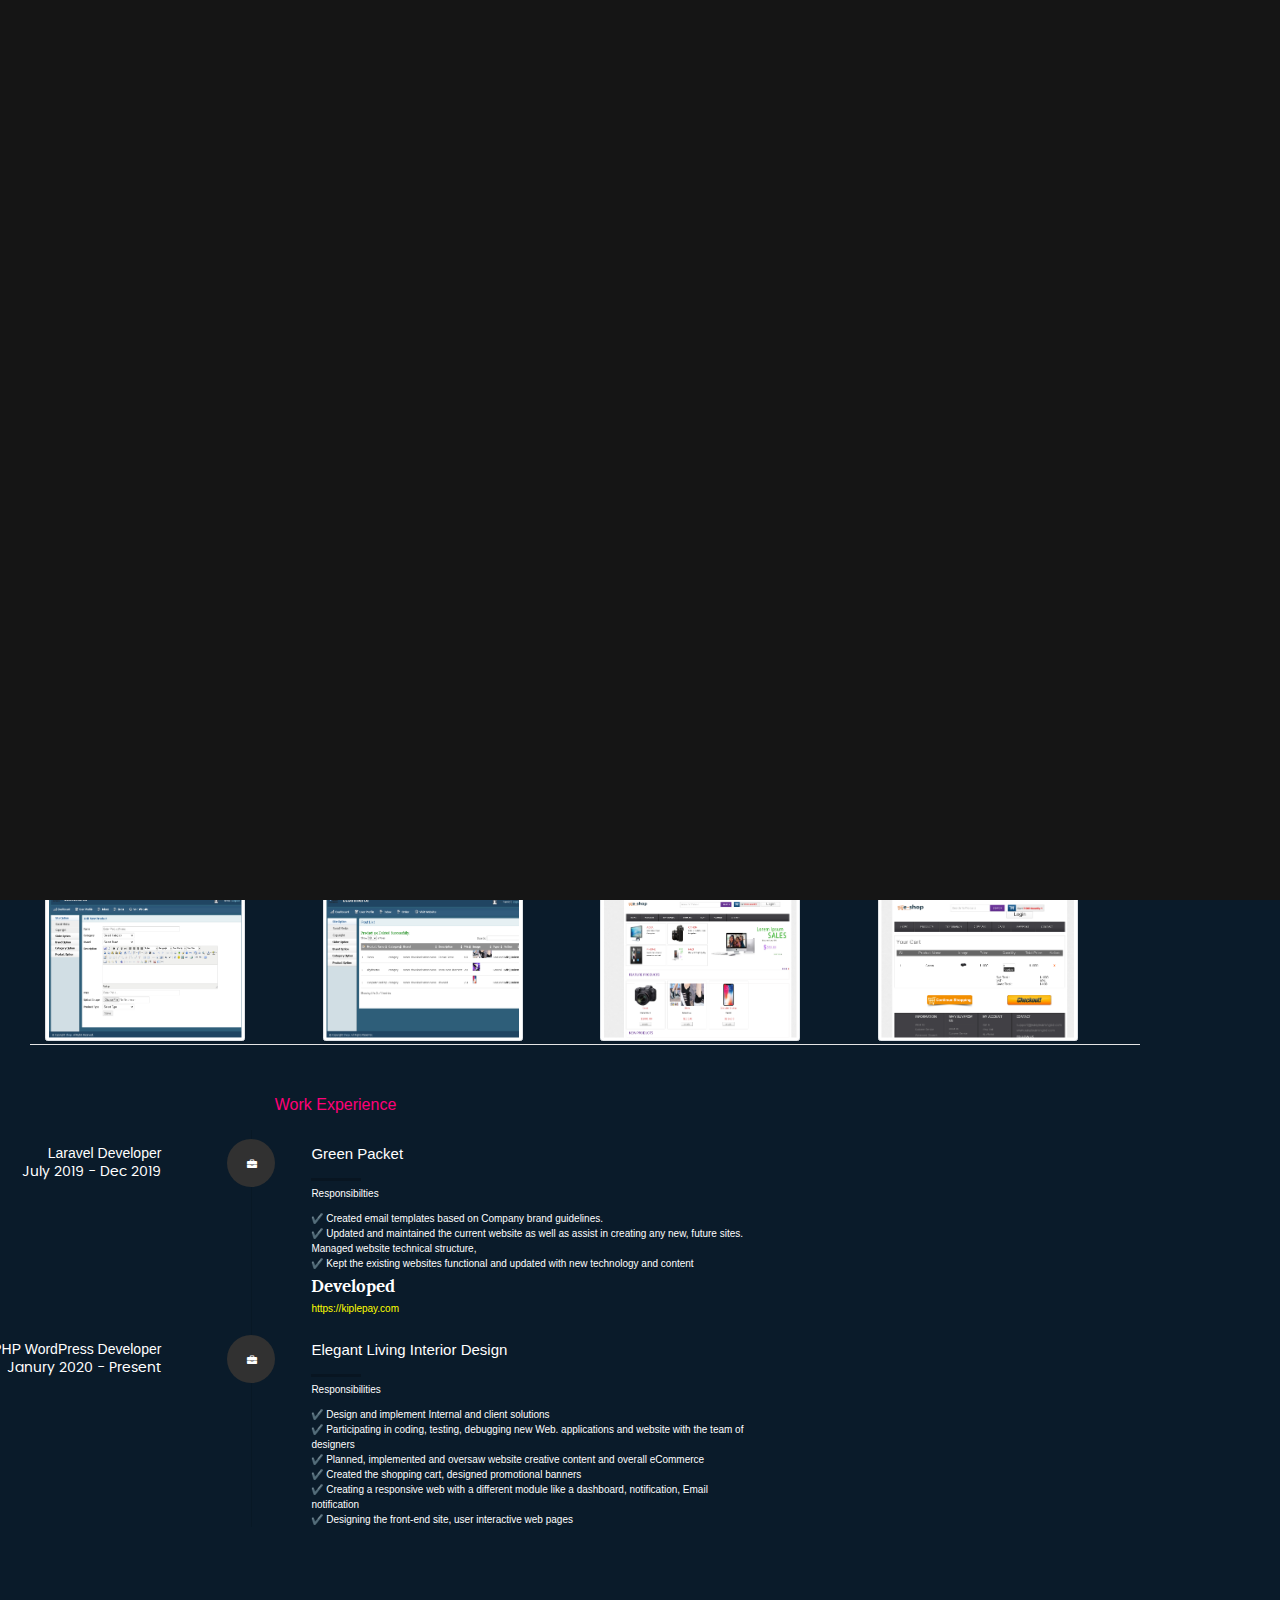
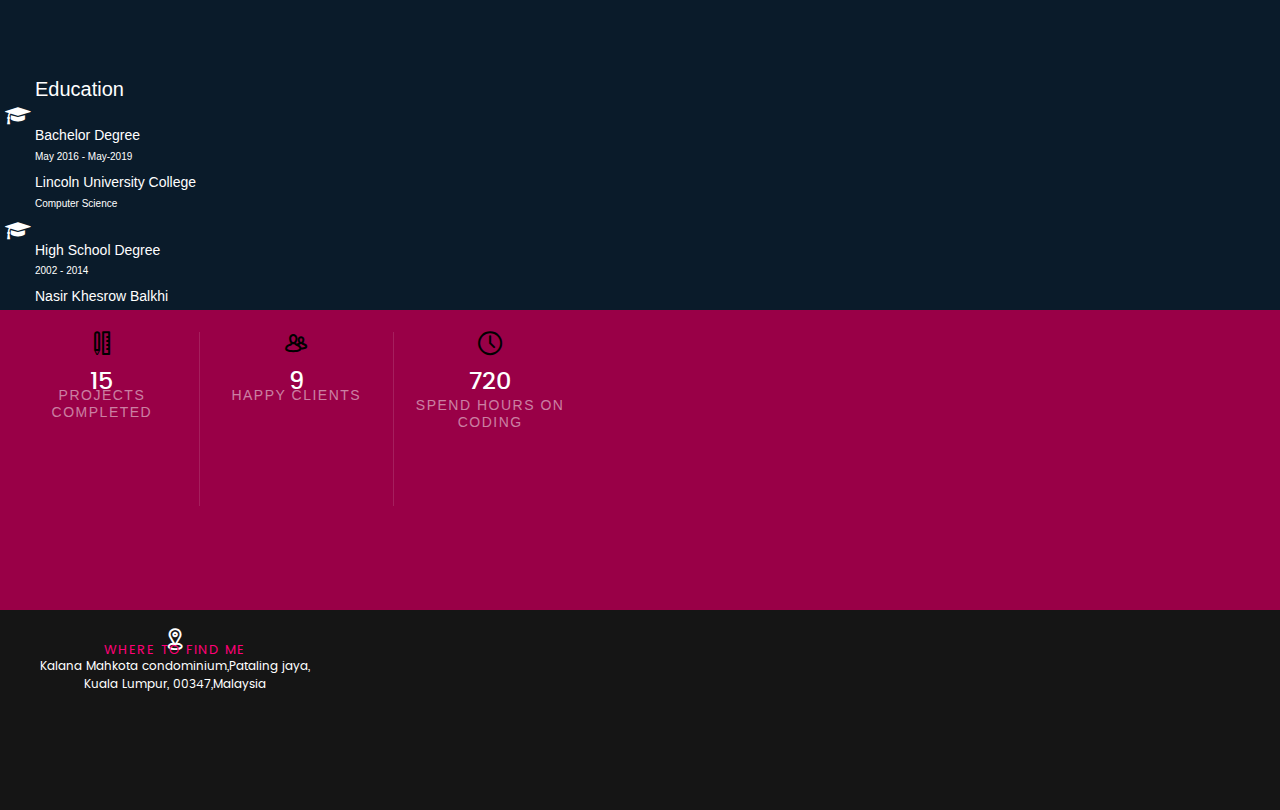
<file: index.html>
<!DOCTYPE html>
<!--[if IE 8 ]><html class="no-js oldie ie8" lang="en"> <![endif]-->
<!--[if IE 9 ]><html class="no-js oldie ie9" lang="en"> <![endif]-->
<!--[if (gte IE 9)|!(IE)]><!--><html class="no-js" lang="en"> <!--<![endif]-->
<head>

   <!--- basic page needs
   ================================================== -->
   <meta charset="utf-8">
	<title>Portfolio</title>
	<meta name="description" content="">  
	<meta name="author" content="">

   <!-- mobile specific metas
   ================================================== -->
	<meta name="viewport" content="width=device-width, initial-scale=1, maximum-scale=1">

 	<!-- CSS
   ================================================== -->
   <link rel="stylesheet" href="css/base.css">  
   <link rel="stylesheet" href="css/main.css">
   <link rel="stylesheet" href="css/vendor.css"> 
   <link rel="stylesheet" href="https://maxcdn.bootstrapcdn.com/bootstrap/3.4.1/css/bootstrap.min.css">
  <script src="https://ajax.googleapis.com/ajax/libs/jquery/3.5.1/jquery.min.js"></script>
  <script src="https://maxcdn.bootstrapcdn.com/bootstrap/3.4.1/js/bootstrap.min.js"></script>
  <link rel="stylesheet" href="https://maxcdn.bootstrapcdn.com/bootstrap/4.5.0/css/bootstrap.min.css">
  <script src="https://ajax.googleapis.com/ajax/libs/jquery/3.5.1/jquery.min.js"></script>
  <script src="https://cdnjs.cloudflare.com/ajax/libs/popper.js/1.16.0/umd/popper.min.js"></script>
  <script src="https://maxcdn.bootstrapcdn.com/bootstrap/4.5.0/js/bootstrap.min.js"></script>  


   <!-- script
   ================================================== -->   
	<script src="js/modernizr.js"></script>
	<script src="js/pace.min.js"></script>

   <!-- favicons
	================================================== -->
	<link rel="icon" type="image/png" href="./images/hamid2.jpg">

</head>

<body id="top" style="background-color: #0A1B2A;">

	<!-- header 
   ================================================== -->
   <header>   	
   	<div class="row">

   		<div class="top-bar">
   			<a class="menu-toggle" href="#"><span>Menu</span></a>

	   				      

		   	<nav id="main-nav-wrap">
					<ul class="main-navigation">
						<li class="current"><a class="smoothscroll"  href="#intro" title="">Home</a></li>
						<li><a class="smoothscroll"  href="#about" title="">About</a></li>
						<li><a class="smoothscroll"  href="#resume" title="">Resume</a></li>
						
											
						<li><a class="smoothscroll"  href="#address" title="">Address</a></li>	
										
					</ul>
				</nav>    		
   		</div> <!-- /top-bar --> 
   		
   	</div> <!-- /row --> 		
   </header> <!-- /header -->

	<!-- intro section
   ================================================== -->
   <section id="intro" style="background-image:" >   

   	<div class="intro-overlay"></div>	

   	<div class="intro-content">
   		<div class="row">

   			<div style="margin-top: 40px;" class="col-twelve">

	   			
	   			<h1 style=" font-family: 'Comic Sans MS', cursive, sans-serif;">I'm Hamidullah</h1>

	   			<p class="intro-position">
	   				<span style='font-family: "Comic Sans MS", cursive, sans-serif;'>Back-end Developer</span></br>

           
	   			</p>
          <p>  <small style="font-size: 11px; color:white">
            Junior Web Developer with 2 plus experience able to build Web Application and website from the ground up -information gathering, plaing, development, testing and delivery and maintenance. extremely passionate towards software and design combined with sensitive to serve the needs of the business balanced with delivery high quality sulation
            </small></p>

	   			<a  class="button stroke smoothscroll" href="#about" title="">More About Me</a>

	   		</div>  
   			
   		</div>   		 		
   	</div> <!-- /intro-content --> 

   	<ul class="intro-social" style="margin-left: 10px;">        
         <li><a href="https://www.facebook.com/hamid.kunari.9/"><i class="fa fa-facebook"></i></a></li>
         
         <li><a href="#"><i class="fa fa-linkedin"></i></a></li>
         
         <li><a href="https://www.instagram.com/hamidkunari/"><i class="fa fa-instagram"></i></a></li>
      </ul> <!-- /intro-social -->      	

   </section> <!-- /intro -->
     <div class="row">
      <div class="col-md-12" style="margin-left: 30px;">
        <h4 style="margin-left: 15px;  font-family: 'Comic Sans MS', cursive, sans-serif; color:white">Somethings I Have Build</br>
      <small style="margin-left: -1px; color:white"><strong>School Managment</strong></small>
     </h4>
      <div class="col-xs-12 col-md-3">
        <a href="images/Universitydash.png">
  <img src="images/Universitydash.png" class="img-thumbnail" style="height:150px; width: 200px; margin-bottom: 3px">
  </a>

      </div>
      <div class="col-xs-12 col-md-3">
        <a href="images/dash1.png">
  <img src="images/dash1.png" class="img-thumbnail" style="height:150px; width: 200px;margin-bottom: 3px">
  </a>

      </div>
      <div class="col-xs-12 col-md-3">
        <a href="images/dash2.png">
  <img src="images/dash2.png" class="img-thumbnail" style="height:150px; width: 200px;margin-bottom: 3px">
  </a>

      </div>
      <div class="col-xs-12 col-md-3">
        <a href="images/dash3.png">
  <img src="images/dash3.png" class="img-thumbnail" style="height:150px; width: 200px;margin-bottom: 3px">
  </a>
      </div>
      <hr style="background-color:white">
      <div style="color:white; margin-left: 12px;"><strong>JobSeeker</strong></div>
       <div class="col-sm-12 col-md-3">
        <a href="images/jobstreet.png">
  <img src="images/jobstreet.png" class="img-thumbnail" style="height:150px; width:200px;margin-bottom: 3px">
  </a>
      </div>
      <div class="col-xs-12 col-md-3">
        <a href="images/jobstreet1.png">
  <img src="images/jobstreet1.png" class="img-thumbnail" style="height:150px; width:200px;margin-bottom: 3px">
  </a>
      </div>
      <div class="col-xs-12 col-md-3">
        <a href="images/jobstreet2.png">
  <img src="images/jobstreet2.png" class="img-thumbnail" style="height:150px; width:200px;margin-bottom: 3px">
  </a>
      </div>
      <div class="col-xs-12 col-md-3">
        <a href="images/jobstreet3.png">
  <img src="images/jobstreet3.png" class="img-thumbnail" style="height:150px; width:200px;margin-bottom: 3px">
  </a>
      </div>
 <hr style="background-color:white">
<div style="color:white; margin-left: 12px;"><strong>Eshop</strong></div>
       <div class="col-xs-12 col-md-3">
        <a href="images/shop1.png">
  <img src="images/shop1.png" class="img-thumbnail" style="height:150px; width:200px;margin-bottom: 3px">
  </a>
      </div>
      <div class="col-xs-12 col-md-3">
        <a href="images/shop2.png">
  <img src="images/shop2.png" class="img-thumbnail" style="height:150px; width:200px;margin-bottom: 3px">
  </a>
      </div>
      <div class="col-xs-12 col-md-3">
        <a href="images/shop3.png">
  <img src="images/shop3.png" class="img-thumbnail" style="height:150px; width:200px;margin-bottom: 3px">
  </a>
      </div>
      <div class="col-xs-12 col-md-3">
        <a href="images/shop5.png">
  <img src="images/shop5.png" class="img-thumbnail" style="height:150px; width:200px;margin-bottom: 3px">
  </a>
      </div>


 <hr style="background-color:white;">


      <!-- jobseeker pic -->
  </div>

</section>

   <!-- about section
   ================================================== -->
    

   <section id="resume" class="grey-section" >

  

    <div class="row resume-timeline">

      <div class="col-twelve resume-header">

        <h2 style="margin-top: -80px; font-size: 16px; margin-bottom: 30px; margin-left: -60px;">Work Experience</h2>

      </div> <!-- /resume-header -->

      <div class="col-twelve" style="margin-top: -60px;">

        <div class="timeline-wrap">

          <div class="timeline-block">

            <div class="timeline-ico">
              <i class="fa fa-briefcase"></i>
            </div>


            <div class="timeline-header">
              <h3 style="font-size: 14px;color:white">Laravel Developer</h3>
              <p style="font-size: 14px;color:white">July 2019 - Dec 2019</p>
            </div>

            <div class="timeline-content">
              <h4 style="color:white">Green Packet</h4>
              <p style="color:white">Responsibilties</p>
              <p style="color:white;font-size: 10px; ">
✔ Created email templates  based on Company brand guidelines.</br>
✔ Updated and maintained the current website as well as assist in creating any new, future sites.  Managed website technical structure,</br>
✔ Kept the existing websites functional and updated with new technology and content</br>

<strong>Developed</strong></br>
<a style="color:yellow" href="https://kiplepay.com">https://kiplepay.com</a>
</p>
            </div>

          </div> <!-- /timeline-block -->

          <div class="timeline-block" >

            <div class="timeline-ico">
              <i class="fa fa-briefcase"></i>
            </div>

            <div class="timeline-header">
              <h3 style="font-size: 14px; color:white">PHP WordPress Developer</h3>
              <p style="font-size: 14px; color:white">Janury 2020 - Present</p>
            </div>
                    
            <div class="timeline-content" style="margin-bottom: -30px;">
              <h4 style="color:white">Elegant Living Interior Design</h4>
              <p style="font-size: 10px;color:white">Responsibilities</p>
              <p style="color:white;font-size: 10px; ">
✔ Design and implement Internal and client solutions</br> 
✔ Participating in coding, testing, debugging new Web. applications and website with the team of designers</br>
✔ Planned, implemented and oversaw website creative content and overall eCommerce</br>
✔ Created  the shopping cart, designed promotional banners</br>
✔ Creating a responsive  web with a different module like a dashboard, notification, Email notification</br>
✔ Designing the front-end site, user interactive  web pages</br>


</p>
</div>
            </div>

          </div> <!-- /timeline-block -->

          

        </div> <!-- /timeline-wrap -->        

      </div> <!-- /col-twelve -->


      
    </div> <!-- /resume-timeline -->



    
    <div class="row resume-timeline">

      <div class="col-twelve resume-header">
     
        <h2 style="font-size: 20px; color: white; margin-left: 30px; ">Education</h2>

      </div> <!-- /resume-header -->

      <div class="col-twelve">

        <div class="timeline-wrap">

          <div class="timeline-block">

            <div class="timeline-ico">
              <i style="font-size: 20px; color: white;" class="fa fa-graduation-cap"></i>
            </div>

            <div class="timeline-header">
              <h3 style="font-size: 14px;color:white; margin-left: 30px;">Bachelor Degree</h3>
              <p style="font-size: 10px;color:white; margin-left: 30px;">May 2016 - May-2019</p>
            </div>

            <div class="timeline-content">
              <h4 style="font-size: 14px;color:white;margin-left: 30px;">Lincoln University College</h4>
              <p style="font-size: 10px;color:white;margin-left: 30px;">Computer Science</p>
            </div>

          </div> <!-- /timeline-block -->

          <div class="timeline-block">

            <div class="timeline-ico">
              <i style="font-size: 20px; color: white;" class="fa fa-graduation-cap"></i>
            </div>

            <div class="timeline-header">
              <h3 style="font-size: 14px; color:white;margin-left: 30px;">High School Degree</h3>
              <p style="font-size: 10px;margin-left: 30px; color: white;">2002 - 2014</p>
            </div>

            <div class="timeline-content">
              <h4 style="font-size: 14px; color:white;margin-left: 30px;">Nasir Khesrow Balkhi</h4>
              
            </div>

          </div> <!-- /timeline-block -->

          </div> <!-- /timeline-block -->

        </div> <!-- /timeline-wrap -->        

      </div> <!-- /col-twelve -->
      
    </div> <!-- /resume-timeline -->
    
  </section> <!-- /features -->
    







</div> 

	<!-- Portfolio Section
   ================================================== -->
	
	<!-- CTA Section
   ================================================== -->
	

	


	<!-- stats Section
   ================================================== -->
  <section id="stats" class="count-up" style="height: 300px">

    <div class="row">
      <div class="col-twelve" style="margin-top: -50px;">

        <div class="block-1-6 block-s-1-3 block-tab-1-2 block-mob-full stats-list">

          <div class="bgrid stat" style="margin-bottom: -84px;">

            <div class="icon-part">
              <i style="font-size: 24px; margin-bottom: -10px;" class="icon-pencil-ruler"></i>
            </div>

            <h3 style="font-size: 24px; margin-bottom: -10px;" class="stat-count">
              15
            </h3>

            <h5 style="font-size: 14px; margin-bottom: -20px;" class="stat-title">
              Projects Completed
            </h5>

          </div> <!-- /stat -->         

          <div class="bgrid stat" style="margin-bottom: -84px;">

            <div class="icon-part">
              <i style="font-size: 24px;" class="icon-users"></i>
            </div>

            <h3 style="font-size: 24px;  margin-bottom: -10px;" class="stat-count">
              9
            </h3>

            <h5 style="font-size: 14px;" class="stat-title">
              Happy Clients
            </h5>

          </div> <!-- /stat -->

                          

          

          

          <div class="bgrid stat">

            <div class="icon-part">
              <i style="font-size: 24px;" class="icon-clock"></i>
            </div>

            <h3 style="font-size: 24px;" class="stat-count">
              720
            </h3>

            <h5 style="font-size: 14px;" class="stat-title">
              Spend Hours On Coding
            </h5>

          </div> <!-- /stat -->

        </div> <!-- /stats-list -->

      </div> <!-- /twelve -->
    </div> <!-- /row -->

  </section> <!-- /stats -->

  
   <!-- contact
   ================================================== -->
  <section id="address" style="height: 200px;">


    <div class="row contact-info">

      <div class="col-four tab-full" style="margin-top: -150px;">

        <div class="icon" style="margin-bottom: -14px;">
          <i  style="font-size: 22px;" class="icon-pin"></i>
        </div>

        <h5 style="margin-bottom: -1px;">Where to find me</h5>

        <p style="color:white; font-size: 12px">
            Kalana Mahkota condominium,Pataling jaya,</br> Kuala Lumpur, 00347,Malaysia
            </p>

      </div>

      
      

      
      
    </div> <!-- /contact-info -->
    
  </section> <!-- /contact -->
	
   <!-- contact
   ================================================== -->
	

   <!-- footer
   ================================================== -->

      

	      	<div id="go-top">
		         <a class="smoothscroll" title="Back to Top" href="#top"><i class="fa fa-long-arrow-up"></i></a>
		      </div>
 	
    

   <div id="preloader"> 
    	<div id="loader"></div>
   </div> 

   <!-- Java Script
   ================================================== --> 
   <script src="js/jquery-2.1.3.min.js"></script>
   <script src="js/plugins.js"></script>
   <script src="js/main.js"></script>

</body>

</html>
</file>
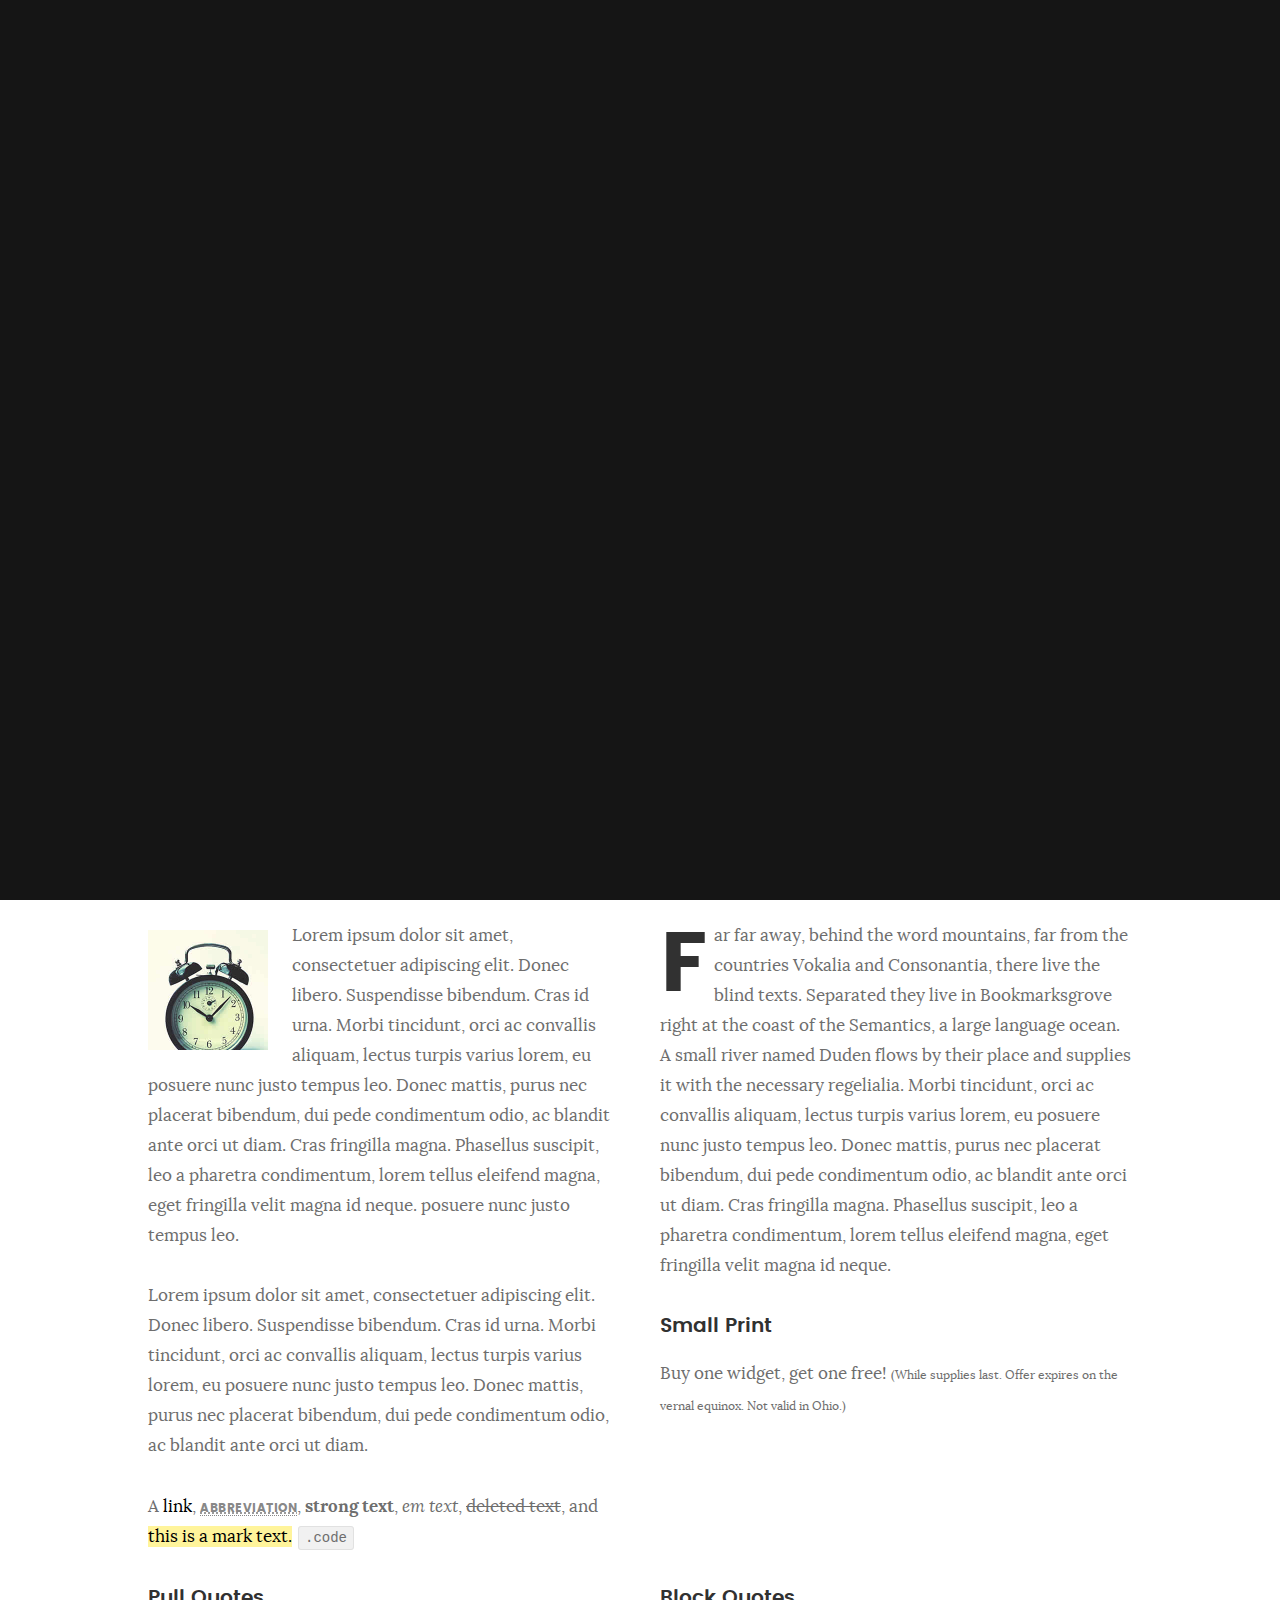
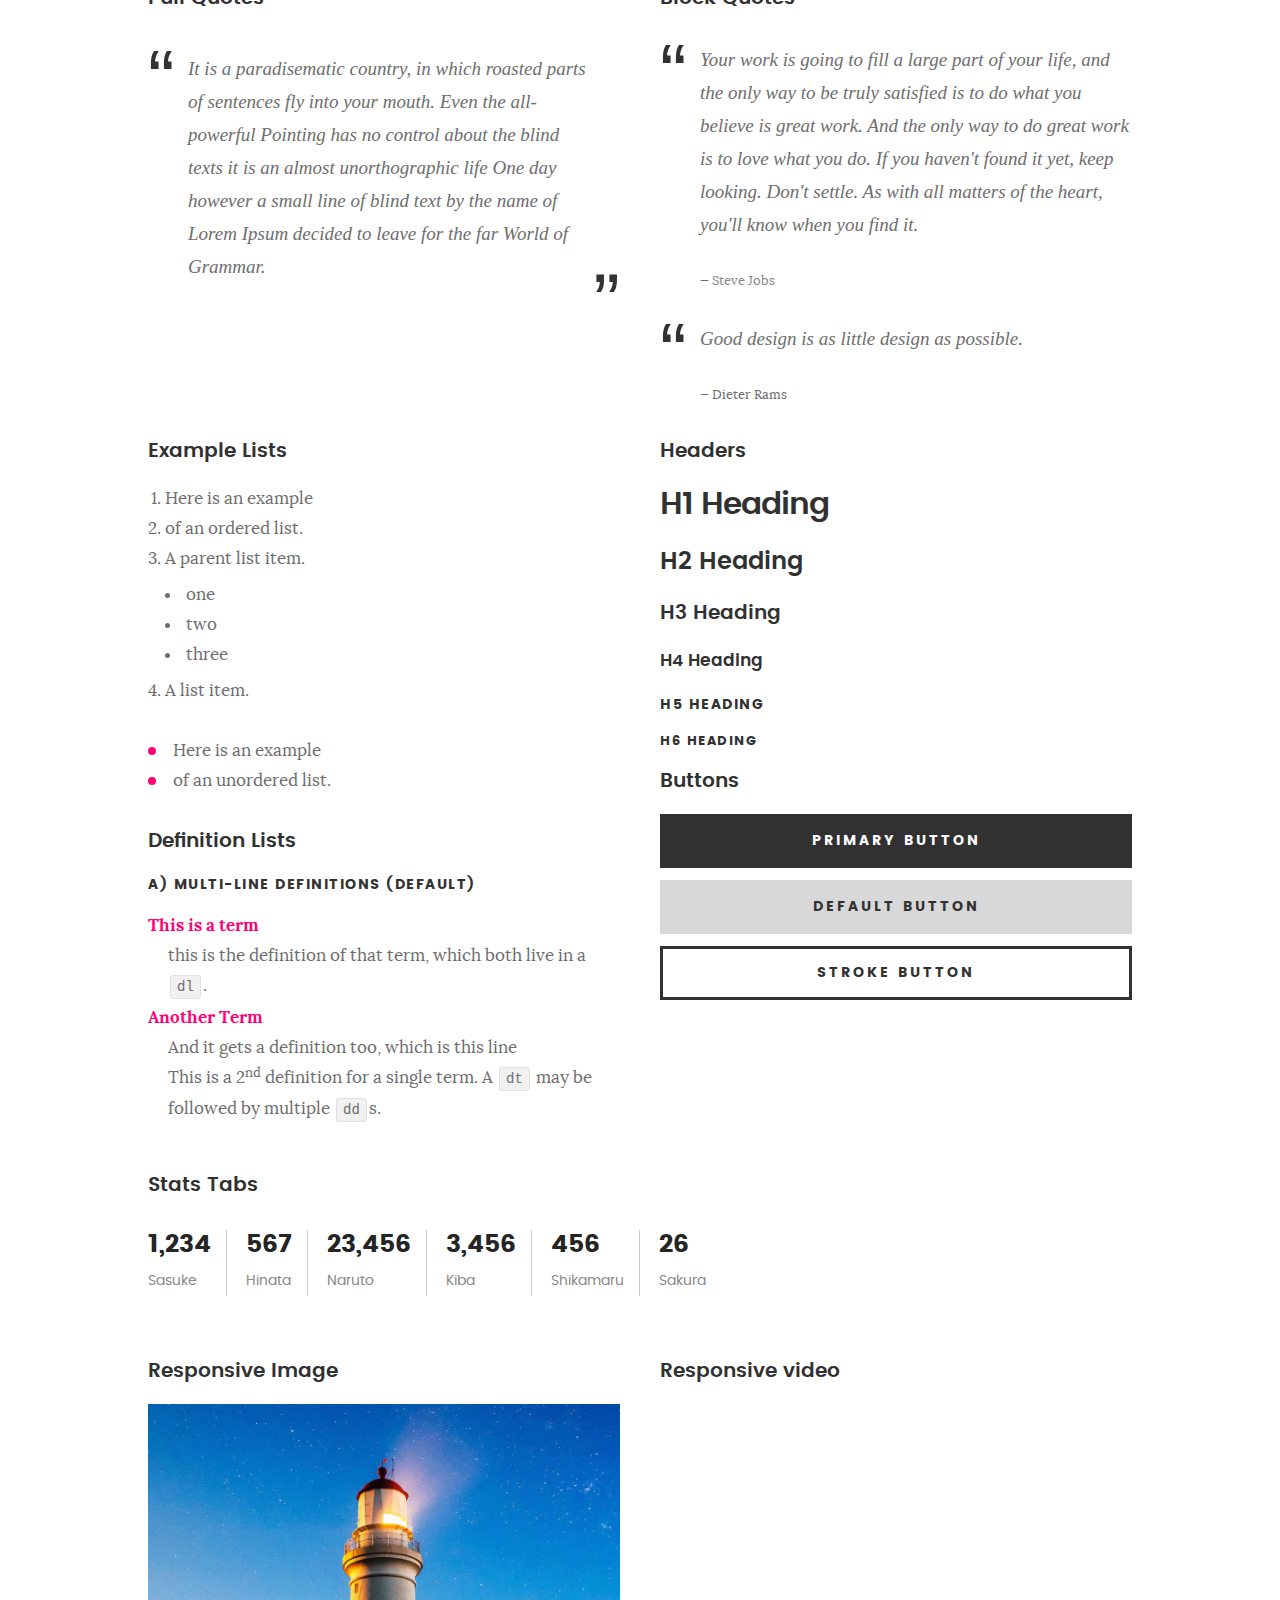
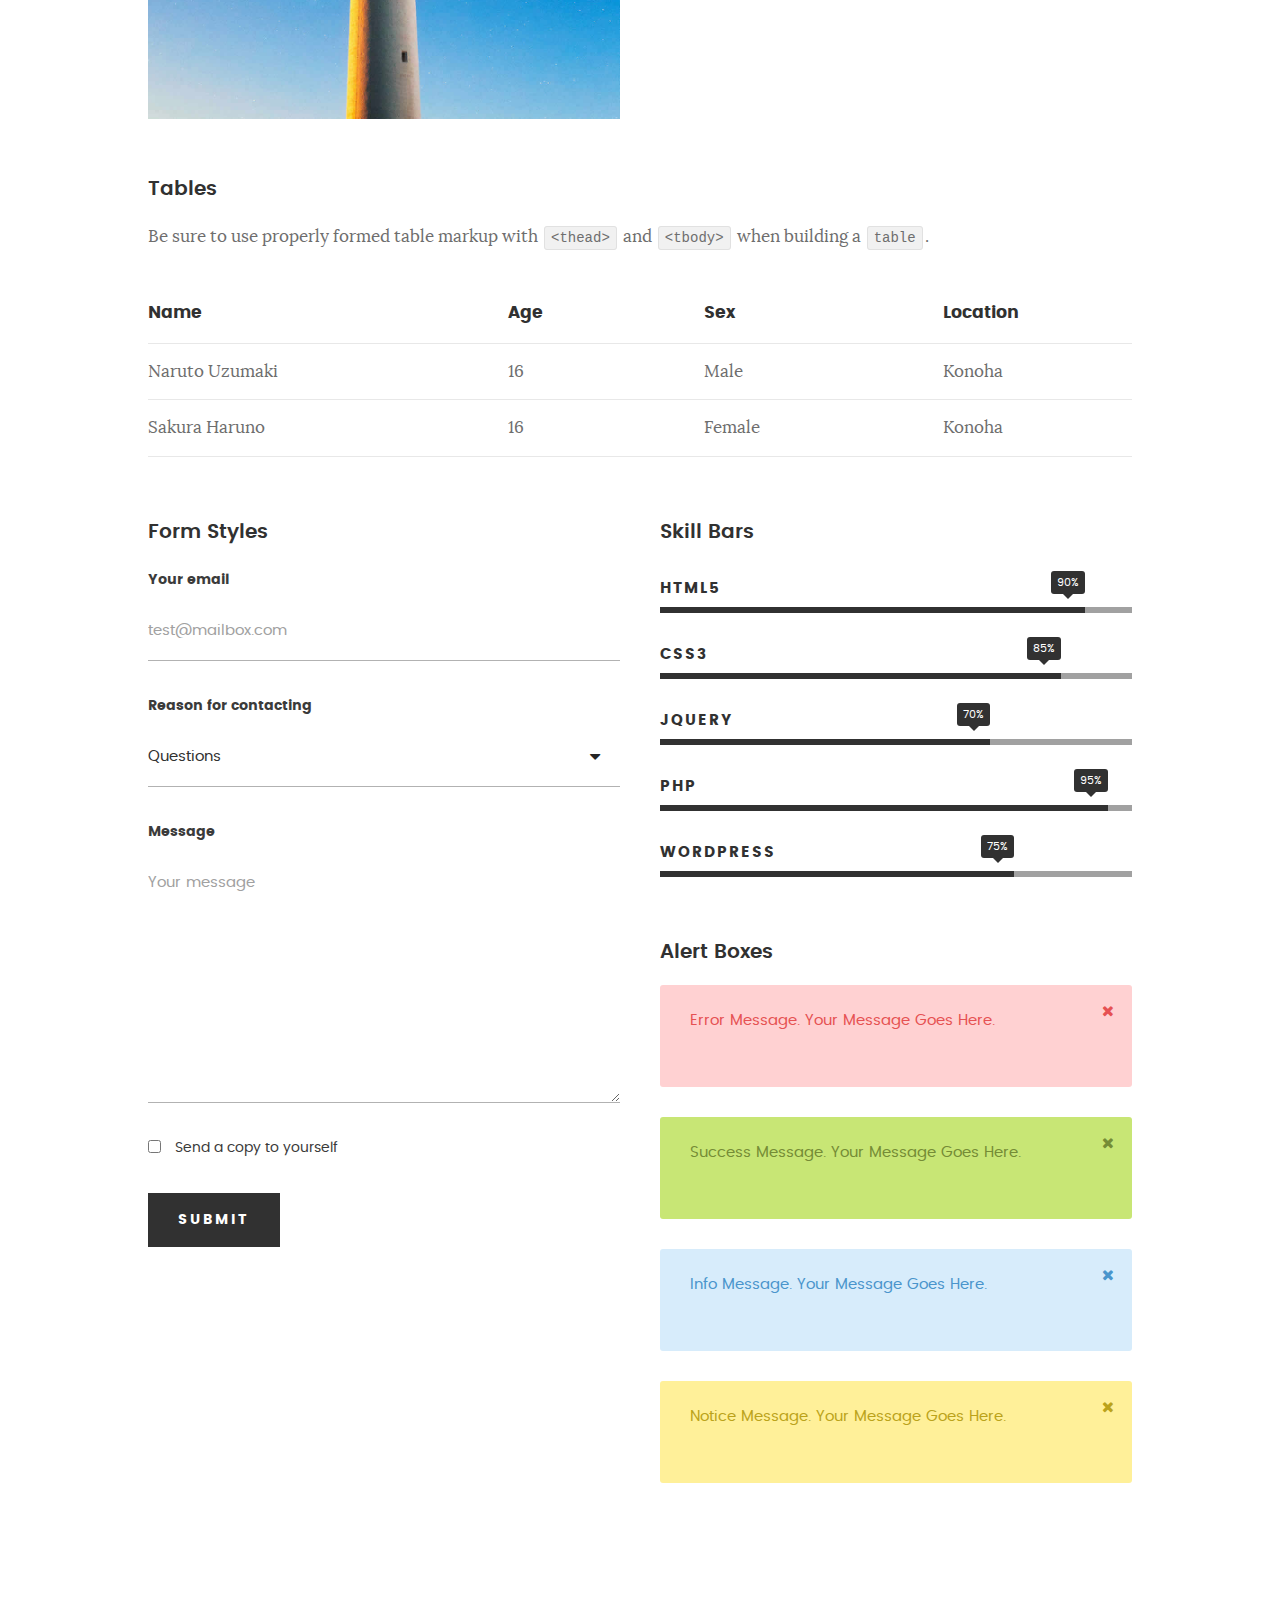
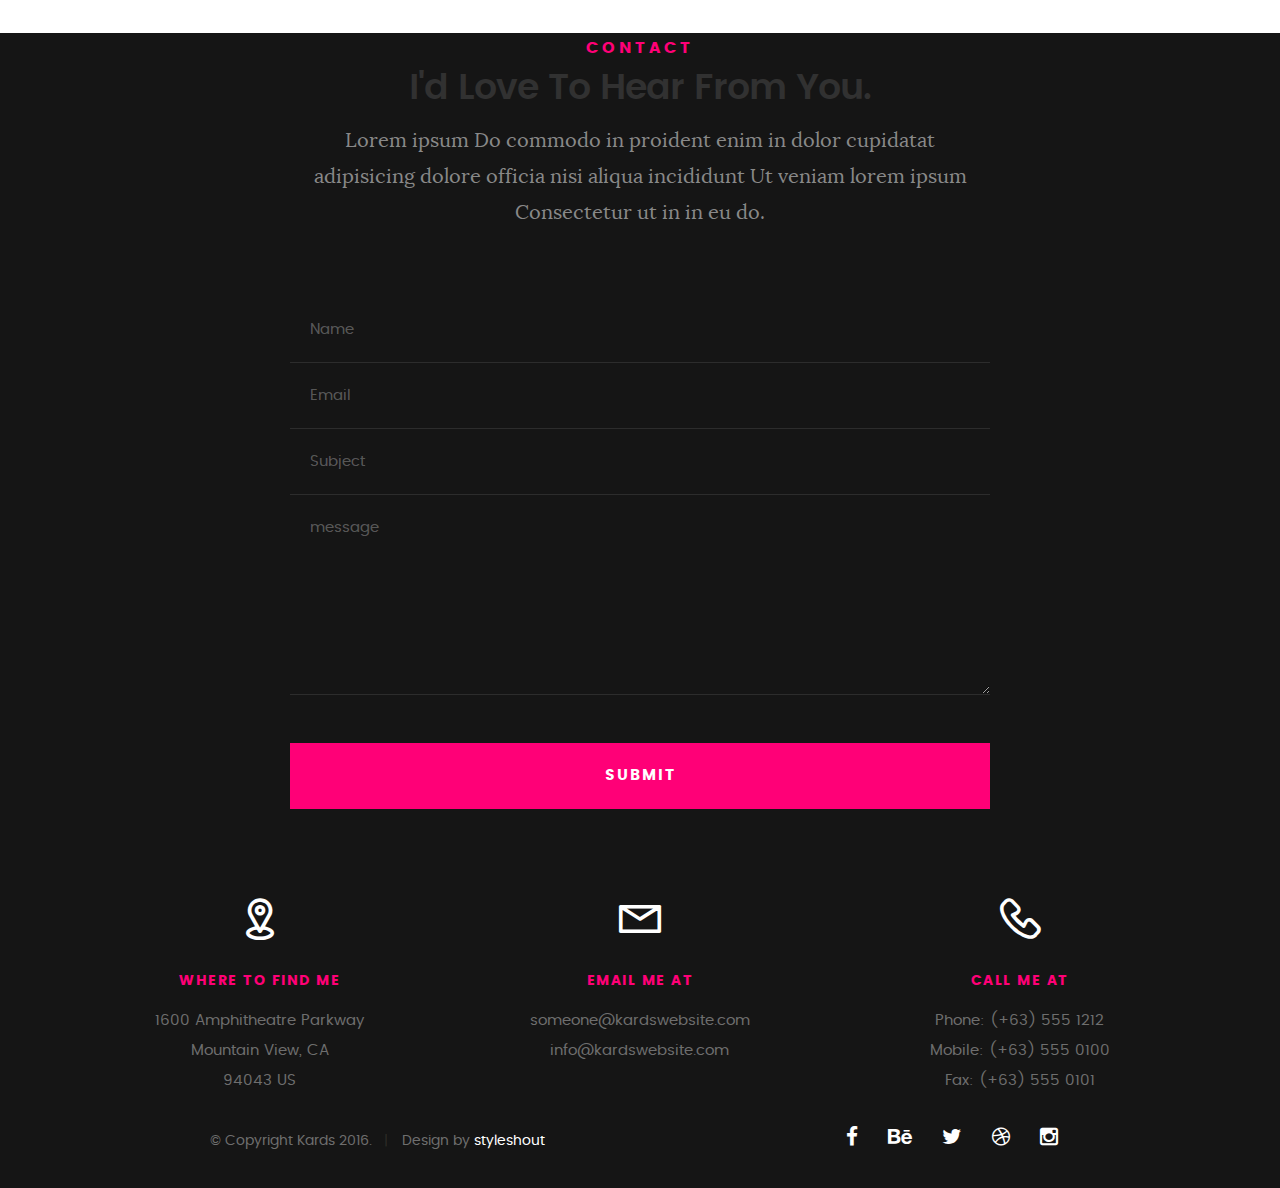
<file: styles.html>
<!DOCTYPE html>
<!--[if IE 8 ]><html class="no-js oldie ie8" lang="en"> <![endif]-->
<!--[if IE 9 ]><html class="no-js oldie ie9" lang="en"> <![endif]-->
<!--[if (gte IE 9)|!(IE)]><!--><html class="no-js" lang="en"> <!--<![endif]-->
<head>

   <!--- basic page needs
   ================================================== -->
   <meta charset="utf-8">
	<title>Style Demo - Kards</title>
	<meta name="description" content="">  
	<meta name="author" content="">

   <!-- mobile specific metas
   ================================================== -->
	<meta name="viewport" content="width=device-width, initial-scale=1, maximum-scale=1">

 	<!-- CSS
   ================================================== -->
   <link rel="stylesheet" href="css/base.css">  
   <link rel="stylesheet" href="css/main.css">
   <link rel="stylesheet" href="css/vendor.css">

   <style type="text/css" media="screen">

   	#styles { 
   		background: white;
   		padding-top: 12rem;
   		padding-bottom: 12rem;
   	}
   	#styles .row {
   		max-width: 1024px;
     	}
     	#styles .section-intro {
   		max-width: 800px;
     	}
      	
   </style>       

   <!-- script
   ================================================== -->
	<script src="js/modernizr.js"></script>
	<script src="js/pace.min.js"></script>

   <!-- favicons
	================================================== -->
	<link rel="icon" type="image/png" href="favicon.png">

</head>

<body id="top">

	<!-- header 
   ================================================== -->
   <header>   	
   	<div class="row">

   		<div class="top-bar">
   			<a class="menu-toggle" href="#"><span>Menu</span></a>

	   		<div class="logo">
		         <a href="index.html">PORTFOLIO</a>
		      </div>		      

		   	<nav id="main-nav-wrap">
					<ul class="main-navigation">
						<li><a href="index.html#intro" title="">Home</a></li>
						<li><a href="index.html#about" title="">About</a></li>
						<li><a href="index.html#resume" title="">Resume</a></li>
						<li><a href="index.html#portfolio" title="">Portfolio</a></li>
						<li><a href="index.html#services" title="">Services</a></li>					
						<li><a class="smoothscroll"  href="#contact" title="">Contact</a></li>	
						<li><a href="styles.html" title="">Style Demo</a></li>				
					</ul>
				</nav>    		
   		</div> <!-- /top-bar --> 
   		
   	</div> <!-- /row --> 		
   </header> <!-- /header -->

	<!-- intro section
   ================================================== -->
   <section id="intro">   

   	<div class="intro-overlay"></div>	

   	<div class="intro-content">
   		<div class="row">

   			<div class="col-twelve">

	   			<h5>Hello, World.</h5>
	   			<h1>I'm Juan Dela Cruz.</h1>

	   			<p class="intro-position">
	   				<span>Front-end Developer</span>
	   				<span>UI/UX Designer</span> 
	   			</p>

	   			<a class="button stroke smoothscroll" href="#about" title="">More About Me</a>

	   		</div>  
   			
   		</div>   		 		
   	</div> <!-- /intro-content --> 

   	<ul class="intro-social">        
         <li><a href="#"><i class="fa fa-facebook"></i></a></li>
         <li><a href="#"><i class="fa fa-behance"></i></a></li>
         <li><a href="#"><i class="fa fa-twitter"></i></a></li>
         <li><a href="#"><i class="fa fa-dribbble"></i></a></li>
         <li><a href="#"><i class="fa fa-instagram"></i></a></li>
      </ul> <!-- /intro-social -->      	

   </section> <!-- /intro -->


   <!-- Style Demo
   ================================================== -->
   <section id="styles">

   	<div class="row section-intro">

   		<div class="col-twelve">

   			<h1>Style Guide.</h1>

   			<p class="lead">Lorem ipsum Officia elit ad tempor dolore est ex incididunt incididunt occaecat culpa deserunt sunt labore in cillum ullamco magna in Excepteur consequat in reprehenderit proident mollit incididunt officia commodo.
   			Duis ea officia sed dolor pariatur enim dolore dolore quis incididunt nulla exercitation commodo veniam et ea incididunt.</p>   			

   		</div>

     	</div> <!-- /row -->

     	<div class="row">

     		<div class="col-six tab-full">

		      <h3>Paragraph and Image</h3>

		      <p><a href="#"><img width="120" height="120" class="pull-left" alt="sample-image" src="images/sample-image.jpg"></a>
		  		Lorem ipsum dolor sit amet, consectetuer adipiscing elit. Donec libero. Suspendisse bibendum.
		  		Cras id urna. Morbi tincidunt, orci ac convallis aliquam, lectus turpis varius lorem, eu
		  		posuere nunc justo tempus leo. Donec mattis, purus nec placerat bibendum, dui pede condimentum
		  		odio, ac blandit ante orci ut diam. Cras fringilla magna. Phasellus suscipit, leo a pharetra
		  		condimentum, lorem tellus eleifend magna, eget fringilla velit magna id neque.
		  		posuere nunc justo tempus leo. </p>

		  		<p>
		  		Lorem ipsum dolor sit amet, consectetuer adipiscing elit. Donec libero. Suspendisse bibendum.
		  		Cras id urna. Morbi tincidunt, orci ac convallis aliquam, lectus turpis varius lorem, eu
		  		posuere nunc justo tempus leo. Donec mattis, purus nec placerat bibendum, dui pede condimentum
		  		odio, ac blandit ante orci ut diam.	
 			   </p>

            <p>A <a href="#">link</a>,
  			   <abbr title="this really isn't a very good description">abbreviation</abbr>,
  			   <strong>strong text</strong>,
            <em>em text</em>,
  			   <del>deleted text</del>, and
            <mark>this is a mark text.</mark>
            <code>.code</code>
          	</p>

         </div>

         <div class="col-six tab-full">

            <h3>Drop Caps</h3>

	         <p class="drop-cap">Far far away, behind the word mountains, far from the countries Vokalia and Consonantia,
	         there live the blind texts. Separated they live in Bookmarksgrove right at the coast of the
	         Semantics, a large language ocean. A small river named Duden flows by their place and supplies it with the necessary regelialia. Morbi tincidunt, orci ac convallis aliquam, lectus turpis varius lorem, eu	posuere nunc justo tempus leo. Donec mattis, purus nec placerat bibendum, dui pede condimentum odio, ac blandit ante orci ut diam. Cras fringilla magna. Phasellus suscipit, leo a pharetra condimentum, lorem tellus eleifend magna, eget fringilla velit magna id neque.
		  		</p>

		      <h3>Small Print</h3>

		      <p>Buy one widget, get one free!
		  		<small>(While supplies last. Offer expires on the vernal equinox. Not valid in Ohio.)</small>
		  		</p>

		   </div>	         

		</div> <!-- /row -->

		<div class="row">

		  	<div class="col-six tab-full">

		      <h3>Pull Quotes</h3>

		      <aside class="pull-quote">
				   <blockquote>
					   <p>It is a paradisematic country, in which roasted parts of
		            sentences fly into your mouth. Even the all-powerful Pointing has no control about the blind
		            texts it is an almost unorthographic life One day however a small line of blind text by the name
		            of Lorem Ipsum decided to leave for the far World of Grammar.</p>
					</blockquote>
				</aside>

		   </div>

		   <div class="col-six tab-full">

		      <h3>Block Quotes</h3>

		      <blockquote cite="http://where-i-got-my-info-from.com">
				   <p>Your work is going to fill a large part of your life, and the only way to be truly satisfied is
		         to do what you believe is great work. And the only way to do great work is to love what you do.
		         If you haven't found it yet, keep looking. Don't settle. As with all matters of the heart, you'll know when you find it.
		         </p>
		
					<cite>
					   <a href="#">Steve Jobs</a>
					</cite>
			   </blockquote>

		      <blockquote>
		         <p>Good design is as little design as possible.</p>
		         <cite>Dieter Rams</cite>
		      </blockquote>

		   </div>

		</div> <!-- /row -->

		<div class="row half-bottom">

		 	<div class="col-six tab-full">

		      <h3>Example Lists</h3>

		      <ol>
				   <li>Here is an example</li>
				   <li>of an ordered list.</li>
				   <li>A parent list item.
				   	<ul>
				   		<li>one</li>
				   		<li>two</li>
				   		<li>three</li>
				   	</ul>
				   </li>
				   <li>A list item.</li>
			   </ol>

		      <ul class="disc">
				   <li>Here is an example</li>
				   <li>of an unordered list.</li>
			   </ul>	

			   <h3>Definition Lists</h3>	            

		      <h5>a) Multi-line Definitions (default)</h5>

		      <dl>
				   <dt><strong>This is a term</strong></dt>
				      <dd>this is the definition of that term, which both live in a <code>dl</code>.</dd>
				   <dt><strong>Another Term</strong></dt>
				      <dd>And it gets a definition too, which is this line</dd>
				      <dd>This is a 2<sup>nd</sup> definition for a single term. A <code>dt</code> may be followed by multiple <code>dd</code>s.</dd>
			   </dl>

		   </div>

		   <div class="col-six tab-full">		                  

		      <h3>Headers</h3>

		      <h1>H1 Heading</h1>
		      <h2>H2 Heading</h2>
		      <h3>H3 Heading</h3>
		      <h4>H4 Heading</h4>
		      <h5>H5 Heading</h5>
		      <h6>H6 Heading</h6>

		      <h3>Buttons</h3>

		    	<p>
		     		<a class="button button-primary full-width" href="#">Primary Button</a>
		     		<a class="button full-width" href="#">Default Button</a>
		     		<a class="button stroke full-width" href="#">Stroke Button</a>
		     	</p>

		   </div>

		</div> <!-- /row -->

		<div class="row">

		   <div class="col-twelve">

		    	<h3>Stats Tabs</h3>

		      <ul class="stats-tabs">
				   <li><a href="#">1,234 <em>Sasuke</em></a></li>
				   <li><a href="#">567 <em>Hinata</em></a></li>
				   <li><a href="#">23,456 <em>Naruto</em></a></li>
				   <li><a href="#">3,456 <em>Kiba</em></a></li>
				   <li><a href="#">456 <em>Shikamaru</em></a></li>
				   <li><a href="#">26 <em>Sakura</em></a></li>
				</ul>	      		

		   </div>	      	

		</div> <!-- /row -->

		<div class="row half-bottom">

      	<div class="col-six tab-full">

      		<h3>Responsive Image</h3>

      		<p><img src="images/portfolio/modals/m-lighthouse.jpg"></p>

      	</div>

      	<div class="col-six tab-full">

      		<h3>Responsive video</h3>

      		<div class="fluid-video-wrapper">
                  <iframe src="http://player.vimeo.com/video/14592941?title=0&amp;byline=0&amp;portrait=0&amp;color=F64B39" width="500" height="281" frameborder="0" webkitallowfullscreen mozallowfullscreen allowfullscreen></iframe> 
            </div>

      	</div>
      	
      </div> <!-- /row -->

      <div class="row add-bottom">

      	<div class="col-twelve">

      		<h3>Tables</h3>
      		<p>Be sure to use properly formed table markup with <code>&lt;thead&gt;</code> and <code>&lt;tbody&gt;</code> when building a <code>table</code>.</p>

      		<div class="table-responsive">

      			<table>
					  <thead>
					    <tr>
					      <th>Name</th>
					      <th>Age</th>
					      <th>Sex</th>
					      <th>Location</th>					    
					    </tr>
					  </thead>
					  <tbody>
					    <tr>
					      <td>Naruto Uzumaki</td>
					      <td>16</td>
					      <td>Male</td>
					      <td>Konoha</td>					    
					    </tr>
					    <tr>
					      <td>Sakura Haruno</td>
					      <td>16</td>
					      <td>Female</td>
					      <td>Konoha</td>			    
					    </tr>
					  </tbody>
					</table>

      		</div>     		

      	</div>
      	
      </div> <!--row -->

      <div class="row">

		   <div class="col-six tab-full">

		      <h3>Form Styles</h3>

		         <form>
			        	<div>
			         	<label for="sampleInput">Your email</label>
			         	<input class="full-width" type="email" placeholder="test@mailbox.com" id="sampleInput">
			         </div>
			         <div>
			         	<label for="sampleRecipientInput">Reason for contacting</label>
			         	<div class="ss-custom-select">
			         		<select class="full-width" id="sampleRecipientInput">
				           		<option value="Option 1">Questions</option>
				           		<option value="Option 2">Report</option>
				           		<option value="Option 3">Others</option>
				         	</select>
			         	</div>			         	
			         </div>
			       
			       	<label for="exampleMessage">Message</label>
			       	<textarea class="full-width" placeholder="Your message" id="exampleMessage"></textarea>

			        	<label class="add-bottom">
			           	<input type="checkbox">			            
			           	<span class="label-text">Send a copy to yourself</span>
			        	</label>
			       
			        	<input class="button-primary" type="submit" value="Submit">

			      </form>	            

		      </div>

		      <div class="col-six tab-full">

		      		<h3>Skill Bars</h3>

		      		<ul class="skill-bars">
						   <li>
						   	<div class="progress percent90"><span>90%</span></div>
						   	<strong>HTML5</strong>
						   </li>
						   <li>
						   	<div class="progress percent85"><span>85%</span></div>
						   	<strong>CSS3</strong>
						   </li>
						   <li>
						   	<div class="progress percent70"><span>70%</span></div>
						   	<strong>JQuery</strong>
						   </li>
						   <li>
						   	<div class="progress percent95"><span>95%</span></div>
						   	<strong>PHP</strong>
						   </li>
						   <li>

						   	<div class="progress percent75"><span>75%</span></div>
						   	<strong>Wordpress</strong>
						   </li>
		      
						</ul> <!-- /skill-bars -->

			        
			        <h3>Alert Boxes</h3> 
			        
			        <div class="alert-box ss-error hideit">
				        <p>Error Message. Your Message Goes Here.</p>
				        <i class="fa fa-times close"></i>
			        </div><!-- /error -->
			        
			        <div class="alert-box ss-success hideit">
				        <p>Success Message. Your Message Goes Here.</p>
				        <i class="fa fa-times close"></i>
			        </div><!-- /success -->
			        
			        <div class="alert-box ss-info hideit">
				         <p>Info Message. Your Message Goes Here.</p>
				        <i class="fa fa-times close"></i>
			        </div><!-- /info -->
			        
			        <div class="alert-box ss-notice hideit">
				        <p>Notice Message. Your Message Goes Here.</p>
				        <i class="fa fa-times close"></i>
			        </div><!-- /notice -->
			        
			  </div>	         

		</div> <!-- /row -->
		   	
   </section> <!--styles -->	

	
   <!-- contact
   ================================================== -->
	<section id="contact">

		<div class="row section-intro">
   		<div class="col-twelve">

   			<h5>Contact</h5>
   			<h1>I'd Love To Hear From You.</h1>

   			<p class="lead">Lorem ipsum Do commodo in proident enim in dolor cupidatat adipisicing dolore officia nisi aliqua incididunt Ut veniam lorem ipsum Consectetur ut in in eu do.</p>

   		</div> 
   	</div> <!-- /section-intro -->

   	<div class="row contact-form">

   		<div class="col-twelve">

            <!-- form -->
            <form name="contactForm" id="contactForm" method="post" action="">
      			<fieldset>

                  <div class="form-field">
 						   <input name="contactName" type="text" id="contactName" placeholder="Name" value="" minlength="2" required="">
                  </div>
                  <div class="form-field">
	      			   <input name="contactEmail" type="email" id="contactEmail" placeholder="Email" value="" required="">
	               </div>
                  <div class="form-field">
	     				   <input name="contactSubject" type="text" id="contactSubject" placeholder="Subject" value="">
	               </div>                       
                  <div class="form-field">
	                 	<textarea name="contactMessage" id="contactMessage" placeholder="message" rows="10" cols="50" required=""></textarea>
	               </div>                      
                 <div class="form-field">
                     <button class="submitform">Submit</button>
                     <div id="submit-loader">
                        <div class="text-loader">Sending...</div>                             
       				      <div class="s-loader">
								  	<div class="bounce1"></div>
								  	<div class="bounce2"></div>
								  	<div class="bounce3"></div>
								</div>
							</div>
                  </div>

      			</fieldset>
      		</form> <!-- Form End -->

            <!-- contact-warning -->
            <div id="message-warning"></div>            
            <!-- contact-success -->
      		<div id="message-success">
               <i class="fa fa-check"></i>Your message was sent, thank you!<br>
      		</div>

         </div> <!-- /col-twelve -->
   		
   	</div> <!-- /contact-form -->

   	<div class="row contact-info">

   		<div class="col-four tab-full">

   			<div class="icon">
   				<i class="icon-pin"></i>
   			</div>

   			<h5>Where to find me</h5>

   			<p>
            1600 Amphitheatre Parkway<br>
            Mountain View, CA<br>
            94043 US
            </p>

   		</div>

   		<div class="col-four tab-full collapse">

   			<div class="icon">
   				<i class="icon-mail"></i>
   			</div>

   			<h5>Email Me At</h5>

   			<p>someone@kardswebsite.com<br>
			   	info@kardswebsite.com			     
			   </p>

   		</div>

   		<div class="col-four tab-full">

   			<div class="icon">
   				<i class="icon-phone"></i>
   			</div>

   			<h5>Call Me At</h5>

   			<p>Phone: (+63) 555 1212<br>
			   	Mobile: (+63) 555 0100<br>
			     	Fax: (+63) 555 0101
			   </p>

   		</div>
   		
   	</div> <!-- /contact-info -->
		
	</section> <!-- /contact -->


   <!-- footer
   ================================================== -->

   <footer>
     	<div class="row">

     		<div class="col-six tab-full pull-right social">

     			<ul class="footer-social">        
			      <li><a href="#"><i class="fa fa-facebook"></i></a></li>
			      <li><a href="#"><i class="fa fa-behance"></i></a></li>
			      <li><a href="#"><i class="fa fa-twitter"></i></a></li>
			      <li><a href="#"><i class="fa fa-dribbble"></i></a></li>
			      <li><a href="#"><i class="fa fa-instagram"></i></a></li>
			   </ul> 
	      		
	      </div>

      	<div class="col-six tab-full">
	      	<div class="copyright">
		        	<span>© Copyright Kards 2016.</span> 
		        	<span>Design by <a href="http://www.styleshout.com/">styleshout</a></span>	         	
		         </div>		                  
	      	</div>

	      	<div id="go-top">
		         <a class="smoothscroll" title="Back to Top" href="#top"><i class="fa fa-long-arrow-up"></i></a>
		      </div>

      	</div> <!-- /row -->     	
   </footer>    

   <div id="preloader"> 
    	<div id="loader"></div>
   </div> 

   <!-- Java Script
   ================================================== --> 
   <script src="js/jquery-2.1.3.min.js"></script>
   <script src="js/plugins.js"></script>
   <script src="js/main.js"></script>

</body>

</html>
</file>
<file: css/base.css>
/**
 * =================================================================== 
 *
 *  Kards v1.0 Base Stylesheet
 *  url: styleshout.com
 *  03-01-2016
 *  ------------------------------------------------------------------
 *  TOC:
 *  01. reset
 *  02. basic/base setup styles
 *  03. grid
 *  04. MISC
 *
 * =================================================================== 
 */

/** 
 * ===================================================================
 * 01. reset - normalize.css v3.0.2 | MIT License | git.io/normalize
 *
 * ------------------------------------------------------------------- 
 */
html {
	font-family: sans-serif;
	-ms-text-size-adjust: 100%;
	-webkit-text-size-adjust: 100%;
}

body {
	margin: 0;
}

article,
aside,
details,
figcaption,
figure,
footer,
header,
hgroup,
main,
menu,
nav,
section,
summary {
	display: block;
}

audio,
canvas,
progress,
video {
	display: inline-block;
	vertical-align: baseline;
}

audio:not([controls]) {
	display: none;
	height: 0;
}

[hidden],
template {
	display: none;
}

a {
	background: transparent;
}

a:active,
a:hover {
	outline: 0;
}

abbr[title] {
	border-bottom: 1px dotted;
}

b,
strong {
	font-weight: bold;
}

dfn {
	font-style: italic;
}

h1 {
	font-size: 2em;
	margin: 0.67em 0;
}

mark {
	background: #ff0;
	color: #000;
}

small {
	font-size: 80%;
}

sub,
sup {
	font-size: 75%;
	line-height: 0;
	position: relative;
	vertical-align: baseline;
}

sup {
	top: -0.5em;
}

sub {
	bottom: -0.25em;
}

img {
	border: 0;
}

svg:not(:root) {
	overflow: hidden;
}

figure {
	margin: 1em 40px;
}

hr {
	-moz-box-sizing: content-box;
	box-sizing: content-box;
	height: 0;
}

pre {
	overflow: auto;
}

code,
kbd,
pre,
samp {
	font-family: monospace, monospace;
	font-size: 1em;
}

button,
input,
optgroup,
select,
textarea {
	color: inherit;
	font: inherit;
	margin: 0;
}

button {
	overflow: visible;
}

button,
select {
	text-transform: none;
}

button,
html input[type="button"],
input[type="reset"],
input[type="submit"] {
	-webkit-appearance: button;
	cursor: pointer;
}

button[disabled],
html input[disabled] {
	cursor: default;
}

button::-moz-focus-inner,
input::-moz-focus-inner {
	border: 0;
	padding: 0;
}

input {
	line-height: normal;
}

input[type="checkbox"],
input[type="radio"] {
	box-sizing: border-box;
	padding: 0;
}

input[type="number"]::-webkit-inner-spin-button,
input[type="number"]::-webkit-outer-spin-button {
	height: auto;
}

input[type="search"] {
	-webkit-appearance: textfield;
	-moz-box-sizing: content-box;
	-webkit-box-sizing: content-box;
	box-sizing: content-box;
}

input[type="search"]::-webkit-search-cancel-button,
input[type="search"]::-webkit-search-decoration {
	-webkit-appearance: none;
}

fieldset {
	border: 1px solid #c0c0c0;
	margin: 0 2px;
	padding: 0.35em 0.625em 0.75em;
}

legend {
	border: 0;
	padding: 0;
}

textarea {
	overflow: auto;
}

optgroup {
	font-weight: bold;
}

table {
	border-collapse: collapse;
	border-spacing: 0;
}

td,
th {
	padding: 0;
}

/** 
 * ===================================================================
 * 02. basic/base setup styles - (_basic.scss)
 *
 * ------------------------------------------------------------------- 
 */
html {
	font-size: 62.5%;
	box-sizing: border-box;
}

*,
*::before,
*::after {
	box-sizing: inherit;
}

body {
	font-weight: normal;
	line-height: 1;
	text-rendering: optimizeLegibility;
	word-wrap: break-word;
	-webkit-overflow-scrolling: touch;
	-webkit-text-size-adjust: none;
}

body,
input,
button {
	-moz-osx-font-smoothing: grayscale;
	-webkit-font-smoothing: antialiased;
}

/**
 * Media - (_basic.scss)
 * ------------------------------------------------------------------- 
 */
img,
video {
	max-width: 100%;
	height: auto;
}

/**
 * Typography resets - (_basic.scss)
 * ------------------------------------------------------------------- 
 */
div,
dl,
dt,
dd,
ul,
ol,
li,
h1,
h2,
h3,
h4,
h5,
h6,
pre,
form,
p,
blockquote,
th,
td {
	margin: 0;
	padding: 0;
}

h1,
h2,
h3,
h4,
h5,
h6 {
	-webkit-font-variant-ligatures: common-ligatures;
	-moz-font-variant-ligatures: common-ligatures;
	font-variant-ligatures: common-ligatures;
	text-rendering: optimizeLegibility;
}

em,
i {
	font-style: italic;
	line-height: inherit;
}

strong,
b {
	font-weight: bold;
	line-height: inherit;
}

small {
	font-size: 60%;
	line-height: inherit;
}

ol,
ul {
	list-style: none;
}

li {
	display: block;
}

/**
 * links - (_basic.scss)
 * ------------------------------------------------------------------- 
 */
a {
	text-decoration: none;
	line-height: inherit;
}

a img {
	border: none;
}

/**
 * inputs - (_basic.scss)
 * ------------------------------------------------------------------- 
 */
fieldset {
	margin: 0;
	padding: 0;
}

input[type="email"],
input[type="number"],
input[type="search"],
input[type="text"],
input[type="tel"],
input[type="url"],
input[type="password"],
textarea {
	-webkit-appearance: none;
	-moz-appearance: none;
	-ms-appearance: none;
	-o-appearance: none;
	appearance: none;
}

/** 
 * ===================================================================
 * 03. grid - (_grid.scss)
 *
 * ------------------------------------------------------------------- 
 */
.row {
	width: 94%;
	max-width: 1140px;
	margin: 0 auto;
}

.row:before,
.row:after {
	content: "";
	display: table;
}

.row:after {
	clear: both;
}

.row .row {
	width: auto;
	max-width: none;
	margin-left: -20px;
	margin-right: -20px;
}

[class*="col-"],
.bgrid {
	float: left;
}

[class*="col-"] + [class*="col-"].end {
	float: right;
}

[class*="col-"] {
	padding: 0 20px;
}

.col-one {
	width: 8.33333%;
}

.col-two,
.col-1-6 {
	width: 16.66667%;
}

.col-three,
.col-1-4 {
	width: 25%;
}

.col-four,
.col-1-3 {
	width: 33.33333%;
}

.col-five {
	width: 41.66667%;
}

.col-six,
.col-1-2 {
	width: 50%;
}

.col-seven {
	width: 58.33333%;
}

.col-eight,
.col-2-3 {
	width: 66.66667%;
}

.col-nine,
.col-3-4 {
	width: 75%;
}

.col-ten,
.col-5-6 {
	width: 83.33333%;
}

.col-eleven {
	width: 91.66667%;
}

.col-twelve,
.col-full {
	width: 100%;
}

/**
 * small screens - (_grid.scss)
 * --------------------------------------------------------------- 
 */
@media screen and (max-width:1024px) {
	.row .row {
		margin-left: -18px;
		margin-right: -18px;
	}

	[class*="col-"] {
		padding: 0 18px;
	}

}

/**
 * tablets - (_grid.scss)
 * --------------------------------------------------------------- 
 */
@media screen and (max-width:768px) {
	.row {
		width: auto;
		padding-left: 30px;
		padding-right: 30px;
	}

	.row .row {
		padding-left: 0;
		padding-right: 0;
		margin-left: -15px;
		margin-right: -15px;
	}

	[class*="col-"] {
		padding: 0 15px;
	}

	.tab-1-4 {
		width: 25%;
	}

	.tab-1-3 {
		width: 33.33333%;
	}

	.tab-1-2 {
		width: 50%;
	}

	.tab-2-3 {
		width: 66.66667%;
	}

	.tab-3-4 {
		width: 75%;
	}

	.tab-full {
		width: 100%;
	}

}

/**
 * large mobile devices - (_grid.scss)
 * --------------------------------------------------------------- 
 */
@media screen and (max-width:600px) {
	.row {
		padding-left: 25px;
		padding-right: 25px;
	}

	.row .row {
		margin-left: -10px;
		margin-right: -10px;
	}

	[class*="col-"] {
		padding: 0 10px;
	}

	.mob-1-4 {
		width: 25%;
	}

	.mob-1-2 {
		width: 50%;
	}

	.mob-3-4 {
		width: 75%;
	}

	.mob-full {
		width: 100%;
	}

}

/**
 * small mobile devices - (_grid.scss)
 * --------------------------------------------------------------- 
 */
@media screen and (max-width:400px) {
	.row .row {
		padding-left: 0;
		padding-right: 0;
		margin-left: 0;
		margin-right: 0;
	}

	[class*="col-"] {
		width: 100% !important;
		float: none !important;
		clear: both !important;
		margin-left: 0;
		margin-right: 0;
		padding: 0;
	}

	[class*="col-"] + [class*="col-"].end {
		float: none;
	}

}

/** 
 * ===================================================================
 * block grids - (_grid.scss)
 *
 * ------------------------------------------------------------------- 
 */
[class*="block-"]:before,
[class*="block-"]:after {
	content: "";
	display: table;
}

[class*="block-"]:after {
	clear: both;
}

.block-1-6 .bgrid {
	width: 16.66667%;
}

.block-1-4 .bgrid {
	width: 25%;
}

.block-1-3 .bgrid {
	width: 33.33333%;
}

.block-1-2 .bgrid {
	width: 50%;
}

/**
 * Clearing for block grid columns. Allow columns with 
 * different heights to align properly.
 */
.block-1-6 .bgrid:nth-child(6n+1),
.block-1-4 .bgrid:nth-child(4n+1),
.block-1-3 .bgrid:nth-child(3n+1),
.block-1-2 .bgrid:nth-child(2n+1) {
	clear: both;
}

/**
 * small screens - (_grid.scss)
 * --------------------------------------------------------------- 
 */
@media screen and (max-width:1024px) {
	.block-s-1-6 .bgrid {
		width: 16.66667%;
	}

	.block-s-1-4 .bgrid {
		width: 25%;
	}

	.block-s-1-3 .bgrid {
		width: 33.33333%;
	}

	.block-s-1-2 .bgrid {
		width: 50%;
	}

	.block-s-full .bgrid {
		width: 100%;
		clear: both;
	}

	[class*="block-s-"] .bgrid:nth-child(n) {
		clear: none;
	}

	.block-s-1-6 .bgrid:nth-child(6n+1),
	.block-s-1-4 .bgrid:nth-child(4n+1),
	.block-s-1-3 .bgrid:nth-child(3n+1),
	.block-s-1-2 .bgrid:nth-child(2n+1) {
		clear: both;
	}

}

/**
 * tablets - (_grid.scss)
 * --------------------------------------------------------------- 
 */
@media screen and (max-width:768px) {
	.block-tab-1-6 .bgrid {
		width: 16.66667%;
	}

	.block-tab-1-4 .bgrid {
		width: 25%;
	}

	.block-tab-1-3 .bgrid {
		width: 33.33333%;
	}

	.block-tab-1-2 .bgrid {
		width: 50%;
	}

	.block-tab-full .bgrid {
		width: 100%;
		clear: both;
	}

	[class*="block-tab-"] .bgrid:nth-child(n) {
		clear: none;
	}

	.block-tab-1-6 .bgrid:nth-child(6n+1),
	.block-tab-1-4 .bgrid:nth-child(4n+1),
	.block-tab-1-3 .bgrid:nth-child(3n+1),
	.block-tab-1-2 .bgrid:nth-child(2n+1) {
		clear: both;
	}

}

/**
 * large mobile devices - (_grid.scss)
 * --------------------------------------------------------------- 
 */
@media screen and (max-width:600px) {
	.block-mob-1-6 .bgrid {
		width: 16.66667%;
	}

	.block-mob-1-4 .bgrid {
		width: 25%;
	}

	.block-mob-1-3 .bgrid {
		width: 33.33333%;
	}

	.block-mob-1-2 .bgrid {
		width: 50%;
	}

	.block-mob-full .bgrid {
		width: 100%;
		clear: both;
	}

	[class*="block-mob-"] .bgrid:nth-child(n) {
		clear: none;
	}

	.block-mob-1-6 .bgrid:nth-child(6n+1),
	.block-mob-1-4 .bgrid:nth-child(4n+1),
	.block-mob-1-3 .bgrid:nth-child(3n+1),
	.block-mob-1-2 .bgrid:nth-child(2n+1) {
		clear: both;
	}

}

/**
 * stack on small mobile devices - (_grid.scss)
 * --------------------------------------------------------------- 
 */
@media screen and (max-width:400px) {
	.stack .bgrid {
		width: 100% !important;
		float: none !important;
		clear: both !important;
		margin-left: 0;
		margin-right: 0;
	}

}

/** 
 * ===================================================================
 * 04. MISC  - (_grid.scss)
 *
 * ------------------------------------------------------------------- 
 */

/**
 * Clearing - (http://nicolasgallagher.com/micro-clearfix-hack/
 */
.group:before,
.group:after {
	content: "";
	display: table;
}

.group:after {
	clear: both;
}

/**
 * Misc Helper Styles 
 */
.hide {
	display: none;
}

.invisible {
	visibility: hidden;
}

.antialiased {
	-webkit-font-smoothing: antialiased;
	-moz-osx-font-smoothing: grayscale;
}

.remove-bottom {
	margin-bottom: 0;
}

.half-bottom {
	margin-bottom: 1.5rem !important;
}

.add-bottom {
	margin-bottom: 3rem !important;
}

.no-border {
	border: none;
}

.full-width {
	width: 100%;
}

.text-center {
	text-align: center;
}

.text-left {
	text-align: left;
}

.text-right {
	text-align: right;
}

.pull-left {
	float: left;
}

.pull-right {
	float: right;
}

.align-center {
	margin-left: auto;
	margin-right: auto;
	text-align: center;
}

/*# sourceMappingURL=base.css.map */
</file>
<file: css/main.css>
/**
 * =================================================================== 
 *
 *  Kards v1.0 Main Stylesheet
 *  url: styleshout.com
 *  03-01-2016
 *  ------------------------------------------------------------------
 *  TOC:
 *  01. webfonts and iconfonts
 *  02. base style overrides
 *  03. typography & general theme styles
 *  04. preloader
 *  05. forms
 *  06. buttons 
 *  07. other components
 *  08. common styles
 *  09. header styles
 *  10. intro
 *  11. about
 *  12. resume
 *  13. portfolio
 *  14. call-to-action section
 *  15. services
 *  16. stats
 *  17. contact
 *  18. footer
 *
 * =================================================================== 
 */


/** 
 * ===================================================================
 * 01. webfonts and iconfonts - (_document-setup.scss)
 *
 * ------------------------------------------------------------------- 
 */
@import url("fonts.css");
@import url("font-awesome/css/font-awesome.min.css");
@import url("micons/micons.css");


/** 
 * ===================================================================
 * 02. base style overrides - (_document-setup.scss)
 *
 * ------------------------------------------------------------------- 
 */
html {
	font-size: 10px;
}

@media only screen and (max-width:1024px) {
	html {
		font-size: 9.411764705882353px;
	}
}
@media only screen and (max-width:768px) {
	html {
		font-size: 10px;
	}
}
@media only screen and (max-width:400px) {
	html {
		font-size: 9.411764705882353px;
	}
}

html, body {
	height: 100%;
}
body {
	background: #151515;
	font-family: "lora-regular", serif;
	font-size: 1.7rem;
	line-height: 3rem;
	color: #6e6e6e;
}

/**
 * links - (_document-setup.scss)
 * -------------------------------------------------------------------
 */
a, a:visited {
	color: #000000;
	-moz-transition: all 0.3s ease-in-out;
	-o-transition: all 0.3s ease-in-out;
	-webkit-transition: all 0.3s ease-in-out;
	-ms-transition: all 0.3s ease-in-out;
	transition: all 0.3s ease-in-out;
}
a:hover, a:focus, a:active {
	color: #FF0077;
	outline: 0;
}

/** 
 * ===================================================================
 * 03. typography & general theme styles - (_document-setup.scss)
 *
 * ------------------------------------------------------------------- 
 */
h1, h2, h3, h4, h5, h6, .h01, .h02, .h03, .h04, .h05, .h06 {
	font-family: "poppins-semibold", sans-serif;
	color: #313131;
	font-style: normal;
	text-rendering: optimizeLegibility;
	margin-bottom: 2.1rem;
}
h3, .h03, h4, .h04 {
	margin-bottom: 1.8rem;
}
h5, .h05, h6, .h06 {
	font-family: "poppins-bold";
	margin-bottom: 1.2rem;
}
h1, .h01 {
	font-size: 3.1rem;
	line-height: 1.355;
	letter-spacing: -.1rem;
}
@media only screen and (max-width:600px) {
	h1, .h01 {
		font-size: 2.6rem;
		letter-spacing: -.07rem;
	}
}
h2, .h02 {
	font-size: 2.4rem;
	line-height: 1.25;
}
h3, .h03 {
	font-size: 2rem;
	line-height: 1.5;
}
h4, .h04 {
	font-size: 1.7rem;
	line-height: 1.765;
}
h5, .h05 {
	font-size: 1.4rem;
	line-height: 1.714;
	text-transform: uppercase;
	letter-spacing: .15rem;
}
h6, .h06 {
	font-size: 1.3rem;
	line-height: 1.846;
	text-transform: uppercase;
	letter-spacing: .15rem;
}
p img {
	margin: 0;
}
p.lead {
	font-family: "lora-regular", serif;
	font-size: 2rem;
	line-height: 1.8;
	color: #888888;
}
@media only screen and (max-width:768px) {
	p.lead {
		font-size: 1.7rem;
	}
}
em, i, strong, b {
	font-size: 1.7rem;
	line-height: 3rem;
	font-style: normal;
	font-weight: normal;
}
em, i {
	font-family: "lora-italic", serif;
}
strong, b {
	font-family: "lora-bold", serif;
}
small {
	font-size: 1.2rem;
	line-height: inherit;
}
blockquote {
	margin: 3rem 0;
	padding-left: 4rem;
	position: relative;
}
blockquote:before {
	content: "\201C";
	font-size: 8rem;
	line-height: 0px;
	margin: 0;
	color: #313131;
	font-family: arial, sans-serif;
	position: absolute;
	top: 3rem;
	left: 0;
}
blockquote p {
	font-family: georgia, serif;
	font-style: italic;
	padding: 0;
	font-size: 1.9rem;
	line-height: 1.737;
}
blockquote cite {
	display: block;
	font-size: 1.3rem;
	font-style: normal;
	line-height: 1.616;
}
blockquote cite:before {
	content: "\2014 \0020";
}
blockquote cite a, blockquote cite a:visited {
	color: #888888;
	border: none;
}
abbr {
	font-family: "poppins-bold", serif;
	font-variant: small-caps;
	text-transform: lowercase;
	letter-spacing: .05rem;
	color: #888888;
}
var, kbd, samp, code, pre {
	font-family: Consolas, "Andale Mono", Courier, "Courier New", monospace;
}
pre {
	padding: 2.4rem 3rem 3rem;
	background: #F1F1F1;
}
code {
	font-size: 1.4rem;
	margin: 0 .2rem;
	padding: .3rem .6rem;
	white-space: nowrap;
	background: #F1F1F1;
	border: 1px solid #E1E1E1;
	border-radius: 3px;
}
pre > code {
	display: block;
	white-space: pre;
	line-height: 2;
	padding: 0;
	margin: 0;
}
pre.prettyprint > code {
	border: none;
}
del {
	text-decoration: line-through;
}
abbr[title], dfn[title] {
	border-bottom: 1px dotted;
	cursor: help;
}
mark {
	background: #FFF49B;
	color: #000;
}
hr {
	border: solid #d2d2d2;
	border-width: 1px 0 0;
	clear: both;
	margin: 2.4rem 0 1.5rem;
	height: 0;
}

/**
 * Lists - (_document-setup.scss)  
 * -------------------------------------------------------------------
 */
ol {
	list-style: decimal;
}
ul {
	list-style: disc;
}
li {
	display: list-item;
}
ol, ul {
	margin-left: 1.7rem;
}
ul li {
	padding-left: .4rem;
}
ul ul, ul ol, ol ol, ol ul {
	margin: .6rem 0 .6rem 1.7rem;
}
ul.disc li {
	display: list-item;
	list-style: none;
	padding: 0 0 0 .8rem;
	position: relative;
}
ul.disc li::before {
	content: "";
	display: inline-block;
	width: 8px;
	height: 8px;
	border-radius: 50%;
	background: #FF0077;
	position: absolute;
	left: -17px;
	top: 11px;
	vertical-align: middle;
}
dt {
	margin: 0;
	color: #FF0077;
}
dd {
	margin: 0 0 0 2rem;
}

/**
 * tables - (_document-setup.scss)  
 * -------------------------------------------------------------------
 */
table {
	border-width: 0;
	width: 100%;
	max-width: 100%;
	font-family: "lora-regular", sans-serif;
}
th, td {
	padding: 1.5rem 3rem;
	text-align: left;
	border-bottom: 1px solid #E8E8E8;
}
th {
	color: #313131;
	font-family: "poppins-bold", sans-serif;
}
td {
	line-height: 1.5;
}
th:first-child, td:first-child {
	padding-left: 0;
}
th:last-child, td:last-child {
	padding-right: 0;
}
.table-responsive {
	overflow-x: auto;
	-webkit-overflow-scrolling: touch;
}

/**
 * Spacing - (_document-setup.scss)  
 * -------------------------------------------------------------------
 */
button, .button {
	margin-bottom: 1.2;
}
fieldset {
	margin-bottom: 1.5rem;
}
input,
textarea,
select,
pre,
blockquote,
figure,
table,
p,
ul,
ol,
dl,
form,
.fluid-video-wrapper,
.ss-custom-select {
	margin-bottom: 3rem;
}

/**
 * floated image - (_document-setup.scss)  
 * -------------------------------------------------------------------
 */
img.pull-right {
	margin: .9rem 0 0 2.4rem;
}
img.pull-left {
	margin: .9rem 2.4rem 0 0;
}

/**
 * block grid paddings - (_document-setup.scss) 
 * -------------------------------------------------------------------
 */
.bgrid {
	padding: 0 20px;
}
@media only screen and (max-width:1024px) {
	.bgrid {
		padding: 0 18px;
	}
}
@media only screen and (max-width:768px) {
	.bgrid {
		padding: 0 15px;
	}
}
@media only screen and (max-width:600px) {
	.bgrid {
		padding: 0 10px;
	}
}
@media only screen and (max-width:400px) {
	.bgrid {
		padding: 0;
	}
	.intro-social{
		 margin-left: 30px;
	}
}

/**
 * pace.js styles - minimal  - (_document-setup.scss)
 * -------------------------------------------------------------------
 */
.pace {
	-webkit-pointer-events: none;
	pointer-events: none;
	-webkit-user-select: none;
	-moz-user-select: none;
	user-select: none;
}
.pace-inactive {
	display: none;
}
.pace .pace-progress {
	background: #FF0077;
	position: fixed;
	z-index: 900;
	top: 0;
	right: 100%;
	width: 100%;
	height: 6px;
}

/** 
 * ===================================================================
 * 04. preloader - (_preloader-1.scss)
 *
 * ------------------------------------------------------------------- 
 */
#preloader {
	position: fixed;
	top: 0;
	left: 0;
	right: 0;
	bottom: 0;
	background: #151515;
	z-index: 800;
	height: 100%;
	width: 100%;
}
.no-js #preloader, .oldie #preloader {
	display: none;
}
#loader {
	position: absolute;
	left: 50%;
	top: 50%;
	width: 60px;
	height: 60px;
	margin: -30px 0 0 -30px;
	padding: 0;
}
#loader:before {
	content: "";
	border-top: 11px solid rgba(255, 255, 255, 0.1);
	border-right: 11px solid rgba(255, 255, 255, 0.1);
	border-bottom: 11px solid rgba(255, 255, 255, 0.1);
	border-left: 11px solid #FF0077;
	-webkit-animation: load 1.1s infinite linear;
	animation: load 1.1s infinite linear;
	display: block;
	border-radius: 50%;
	width: 60px;
	height: 60px;
}
@-webkit-keyframes load {
	0% {
		-webkit-transform: rotate(0deg);
		transform: rotate(0deg);
	}
	100% {
		-webkit-transform: rotate(360deg);
		transform: rotate(360deg);
	}
}
@keyframes load {
	0% {
		-webkit-transform: rotate(0deg);
		transform: rotate(0deg);
	}
	100% {
		-webkit-transform: rotate(360deg);
		transform: rotate(360deg);
	}
}

/** 
 * ===================================================================
 * 05. forms - (_forms.scss)
 *
 * ------------------------------------------------------------------- 
 */
fieldset {
	border: none;
}
input[type="email"],
input[type="number"],
input[type="search"],
input[type="text"],
input[type="tel"],
input[type="url"],
input[type="password"],
textarea,
select {
	display: block;
	height: 6rem;
	padding: 1.5rem 0;
	border: 0;
	outline: none;
	vertical-align: middle;
	color: #313131;
	font-family: "poppins-regular", sans-serif;
	font-size: 1.5rem;
	line-height: 3rem;
	max-width: 100%;
	background: transparent;
	border-bottom: 1px solid rgba(0, 0, 0, 0.3);
	-moz-transition: all 0.3s ease-in-out;
	-o-transition: all 0.3s ease-in-out;
	-webkit-transition: all 0.3s ease-in-out;
	-ms-transition: all 0.3s ease-in-out;
	transition: all 0.3s ease-in-out;
}
.ss-custom-select {
	position: relative;
	padding: 0;
}
.ss-custom-select select {
	-webkit-appearance: none;
	-moz-appearance: none;
	-ms-appearance: none;
	-o-appearance: none;
	appearance: none;
	text-indent: 0.01px;
	text-overflow: '';
	margin: 0;
	line-height: 3rem;
	vertical-align: middle;
}
.ss-custom-select select option {
	padding-left: 2rem;
	padding-right: 2rem;
}
.ss-custom-select select::-ms-expand {
	display: none;
}
.ss-custom-select::after {
	content: '\f0d7';
	font-family: 'FontAwesome';
	position: absolute;
	top: 50%;
	right: 1.5rem;
	margin-top: -10px;
	bottom: auto;
	width: 20px;
	height: 20px;
	line-height: 20px;
	font-size: 18px;
	text-align: center;
	pointer-events: none;
	color: #252525;
}

/* IE9 and below */
.oldie .ss-custom-select::after {
	display: none;
}
textarea {
	min-height: 25rem;
}
input[type="email"]:focus,
input[type="number"]:focus,
input[type="search"]:focus,
input[type="text"]:focus,
input[type="tel"]:focus,
input[type="url"]:focus,
input[type="password"]:focus,
textarea:focus,
select:focus {
	color: #cc005f;
	border-bottom: 1px solid #FF0077;
}
label, legend {
	font-family: "poppins-bold", sans-serif;
	font-size: 1.4rem;
	margin-bottom: .6rem;
	color: #3b3b3b;
	display: block;
}
input[type="checkbox"], input[type="radio"] {
	display: inline;
}
label > .label-text {
	display: inline-block;
	margin-left: 1rem;
	font-family: "poppins-regular", sans-serif;
	line-height: inherit;
}
label > input[type="checkbox"], label > input[type="radio"] {
	margin: 0;
	position: relative;
	top: .15rem;
}

/**
 * Style Placeholder Text  
 * -
 */
::-webkit-input-placeholder {
	color: #a1a1a1;
}
:-moz-placeholder {
	color: #a1a1a1;  /* Firefox 18- */
}
::-moz-placeholder {
	color: #a1a1a1;  /* Firefox 19+ */
}
:-ms-input-placeholder {
	color: #a1a1a1;
}
.placeholder {
	color: #a1a1a1 !important;
}

/** 
 * ===================================================================
 * 06. buttons - (_button-essentials.scss)
 *
 * ------------------------------------------------------------------- 
 */
.button,
a.button,
button,
input[type="submit"],
input[type="reset"],
input[type="button"] {
	display: inline-block;
	font-family: "poppins-bold", sans-serif;
	font-size: 1.4rem;
	text-transform: uppercase;
	letter-spacing: .3rem;
	height: 5.4rem;
	line-height: 5.4rem;
	padding: 0 3rem;
	margin: 0 .3rem 1.2rem 0;
	background: #d8d8d8;
	color: #313131;
	text-decoration: none;
	cursor: pointer;
	text-align: center;
	white-space: nowrap;
	border: none;
	-moz-transition: all 0.3s ease-in-out;
	-o-transition: all 0.3s ease-in-out;
	-webkit-transition: all 0.3s ease-in-out;
	-ms-transition: all 0.3s ease-in-out;
	transition: all 0.3s ease-in-out;
}
.button:hover,
a.button:hover,
button:hover,
input[type="submit"]:hover,
input[type="reset"]:hover,
input[type="button"]:hover,
.button:focus,
button:focus,
input[type="submit"]:focus,
input[type="reset"]:focus,
input[type="button"]:focus {
	background: #bebebe;
	color: #000000;
	outline: 0;
}
.button.button-primary,
a.button.button-primary,
button.button-primary,
input[type="submit"].button-primary,
input[type="reset"].button-primary,
input[type="button"].button-primary {
	background: #313131;
	color: #FFFFFF;
}
.button.button-primary:hover,
a.button.button-primary:hover,
button.button-primary:hover,
input[type="submit"].button-primary:hover,
input[type="reset"].button-primary:hover,
input[type="button"].button-primary:hover,
.button.button-primary:focus,
button.button-primary:focus,
input[type="submit"].button-primary:focus,
input[type="reset"].button-primary:focus,
input[type="button"].button-primary:focus {
	background: #1f1f1f;
}
button.full-width, .button.full-width {
	width: 100%;
	margin-right: 0;
}
button.medium, .button.medium {
	height: 5.7rem !important;
	line-height: 5.7rem !important;
	padding: 0 1.8rem !important;
}
button.large, .button.large {
	height: 6rem !important;
	line-height: 6rem !important;
	padding: 0rem 3rem !important;
}
button.stroke, .button.stroke {
	background: transparent !important;
	border: 3px solid #313131;
	line-height: 4.8rem;
}
button.stroke.medium, .button.stroke.medium {
	line-height: 5.1rem !important;
}
button.stroke.large, .button.stroke.large {
	line-height: 5.4rem !important;
}
button.stroke:hover, .button.stroke:hover {
	border: 3px solid #FF0077;
	color: #FF0077;
}
button::-moz-focus-inner, input::-moz-focus-inner {
	border: 0;
	padding: 0;
}


/** 
 * ===================================================================
 * 07. other components - (_others.scss)
 *
 * ------------------------------------------------------------------- 
 */

/**
 * alert box - (_alert-box.scss)
 * -------------------------------------------------------------------
 */
.alert-box {
	padding: 2.1rem 4rem 2.1rem 3rem;
	position: relative;
	margin-bottom: 3rem;
	border-radius: 3px;
	font-family: "poppins-regular", sans-serif;
	font-size: 1.5rem;
}
.alert-box .close {
	position: absolute;
	right: 1.8rem;
	top: 1.8rem;
	cursor: pointer;
}
.ss-error {
	background-color: #ffd1d2;
	color: #e65153;
}
.ss-success {
	background-color: #c8e675;
	color: #758c36;
}
.ss-info {
	background-color: #d7ecfb;
	color: #4a95cc;
}
.ss-notice {
	background-color: #fff099;
	color: #bba31b;
}

/**
 * additional typo styles - (_additional-typo.scss)
 * -------------------------------------------------------------------
 */

/**
 * drop cap 
 */
.drop-cap:first-letter {
	float: left;
	margin: 0;
	padding: 1.5rem .6rem 0 0;
	font-size: 8.4rem;
	font-family: "poppins-bold", sans-serif;
	line-height: 6rem;
	text-indent: 0;
	background: transparent;
	color: #313131;
}

/**
 * line definition style
 */
.lining dt, .lining dd {
	display: inline;
	margin: 0;
}
.lining dt + dt:before, .lining dd + dt:before {
	content: "\A";
	white-space: pre;
}
.lining dd + dd:before {
	content: ", ";
}
.lining dd + dd:before {
	content: ", ";
}
.lining dd:before {
	content: ": ";
	margin-left: -0.2em;
}

/**
 * dictionary definition style
 */
.dictionary-style dt {
	display: inline;
	counter-reset: definitions;
}
.dictionary-style dt + dt:before {
	content: ", ";
	margin-left: -0.2em;
}
.dictionary-style dd {
	display: block;
	counter-increment: definitions;
}
.dictionary-style dd:before {
	content: counter(definitions, decimal) ". ";
}

/** 
 * Pull Quotes
 * -----------
 * markup:
 *
 * <aside class="pull-quote">
 *		<blockquote>
 *			<p></p>
 *		</blockquote>
 *	</aside>
 *
 * --------------------------------------------------------------------- 
 */
.pull-quote {
	position: relative;
	padding: 2.1rem 3rem 2.1rem 0px;
}
.pull-quote:before, .pull-quote:after {
	height: 1em;
	position: absolute;
	font-size: 8rem;
	font-family: Arial, Sans-Serif;
	color: #333;
}
.pull-quote:before {
	content: "\201C";
	top: 33px;
	left: 0;
}
.pull-quote:after {
	content: '\201D';
	bottom: -33px;
	right: 0;
}
.pull-quote blockquote {
	margin: 0;
}
.pull-quote blockquote:before {
	content: none;
}

/** 
 * Stats Tab
 * ---------
 * markup:
 *
 * <ul class="stats-tabs">
 *		<li><a href="#">[value]<em>[name]</em></a></li>
 *	</ul>
 *
 * Extend this object into your markup.
 *
 * ---------------------------------------------------------------------
 */
.stats-tabs {
	padding: 0;
	margin: 3rem 0;
}
.stats-tabs li {
	display: inline-block;
	margin: 0 1.5rem 3rem 0;
	padding: 0 1.5rem 0 0;
	border-right: 1px solid #ccc;
}
.stats-tabs li:last-child {
	margin: 0;
	padding: 0;
	border: none;
}
.stats-tabs li a {
	display: inline-block;
	font-size: 2.5rem;
	font-family: "poppins-bold", sans-serif;
	border: none;
	color: #252525;
}
.stats-tabs li a:hover {
	color: #FF0077;
}
.stats-tabs li a em {
	display: block;
	margin: .6rem 0 0 0;
	font-size: 1.4rem;
	font-family: "poppins-regular", sans-serif;
	color: #888888;
}

/**
 * skillbars - (_skillbars.scss)
 * -------------------------------------------------------------------
 */
.skill-bars {
	list-style: none;
	margin: 6rem 0 3rem;
}
.skill-bars li {
	height: .6rem;
	background: #a1a1a1;
	width: 100%;
	margin-bottom: 6rem;
	padding: 0;
	position: relative;
}
.skill-bars li strong {
	position: absolute;
	left: 0;
	top: -3rem;
	font-family: "poppins-bold", sans-serif;
	color: #313131;
	text-transform: uppercase;
	letter-spacing: .2rem;
	font-size: 1.5rem;
	line-height: 2.4rem;
}
.skill-bars li .progress {
	background: #313131;
	position: relative;
	height: 100%;
}
.skill-bars li .progress span {
	position: absolute;
	right: 0;
	top: -3.6rem;
	display: block;
	font-family: "poppins-regular", sans-serif;
	color: white;
	font-size: 1.1rem;
	line-height: 1;
	background: #313131;
	padding: .6rem .6rem;
	border-radius: 3px;
}
.skill-bars li .progress span::after {
	position: absolute;
	left: 50%;
	bottom: -5px;
	margin-left: -5px;
	border-right: 5px solid transparent;
	border-left: 5px solid transparent;
	border-top: 5px solid #313131;
	content: "";
}

.skill-bars li .percent5   { width: 5%; }
.skill-bars li .percent10  { width: 10%; }
.skill-bars li .percent15  { width: 15%; }
.skill-bars li .percent20  { width: 20%; }
.skill-bars li .percent25  { width: 25%; }
.skill-bars li .percent30  { width: 30%; }
.skill-bars li .percent35  { width: 35%; }
.skill-bars li .percent40  { width: 40%; }
.skill-bars li .percent45  { width: 45%; }
.skill-bars li .percent50  { width: 50%; }
.skill-bars li .percent55  { width: 55%; }
.skill-bars li .percent60  { width: 60%; }
.skill-bars li .percent65  { width: 65%; }
.skill-bars li .percent70  { width: 70%; }
.skill-bars li .percent75  { width: 75%; }
.skill-bars li .percent80  { width: 80%; }
.skill-bars li .percent85  { width: 85%; }
.skill-bars li .percent90  { width: 90%; }
.skill-bars li .percent95  { width: 95%; }
.skill-bars li .percent100 { width: 100%; }


/** 
 * ===================================================================
 * 08. common styles (_layout.scss)
 *
 * ------------------------------------------------------------------- 
 */
.grey-section {
	background: #0A1B2A;
}
.grey-section p.lead {
	color: #7d7d7d;
}
.section-intro {
	max-width: 700px;
	margin-left: auto;
	margin-right: auto;
	text-align: center;
	margin-bottom: 3.6rem;
	position: relative;
}
.section-intro h1 {
	font-family: "poppins-semibold", serif;
	font-size: 3.6rem;
	color: #313131;
	line-height: 1.25;
	margin-bottom: 1.2rem;
}
.section-intro h5 {
	color: #FF0077;
	font-size: 1.6rem;
	line-height: 1.875;
	margin-bottom: 0.3rem;
	letter-spacing: .4rem;
}

/**
 * responsive:
 * common styles
 * ------------------------------------------------------------------- 
 */
@media only screen and (max-width:768px) {
	.section-intro {
		max-width: 650px;
	}
	.section-intro h1 {
		font-size: 3rem;
	}

}
@media only screen and (max-width:600px) {
	.section-intro h1 {
		font-size: 2.6rem;
	}
	.section-intro h5 {
		font-size: 1.5rem;
		letter-spacing: .3rem;
	}
	.about-content .col-six h3{
		margin-left: 20px;
	}
}
@media only screen and (max-width:400px) {
	.section-intro h1 {
		font-size: 2.4rem;

	}
	.about-content .col-six{
		margin-top: 185px;
		font-size: 0.9rem;

	}
	.about-content .col-six h3{
		margin-left: -70px;
	}

	

	


}


/** 
 * ===================================================================
 * 09. header styles - (_layout.scss)
 *
 * ------------------------------------------------------------------- 
 */
header {
	position: fixed;
	width: 100%;
	min-height: 66px;
	z-index: 600;
}
header .row {
	position: relative;
	min-height: 66px;
}
header .top-bar {
	display: block;
	background: #000000;
	min-width: 220px;
	min-height: 66px;
	position: absolute;
	left: 90px;
	top: 0;
}
header .logo {
	float: left;
	margin-left: 20px;
	margin-right: 50px;
	margin-top: 25px;
	position: relative;
}
header .logo a {
	display: block;
	margin: 0;
	padding: 0;
	border: none;
	font: 0/0 a;
	text-shadow: none;
	color: transparent;
	width: 92px;
	height: 15px;
	background: url("../images/hamid1.jpg") no-repeat center;
	background-size: 92px 15px;
}

/**
 * menu toggle - (_layout.css)
 * ------------------------------------------------------------------- 
 */
.menu-toggle {
	float: left;
	width: 40px;
	height: 40px;
	margin-left: 20px;
	margin-top: 13px;
	display: block;
	position: relative;
}
.menu-toggle span {
	display: block;
	background-color: #FF0077;
	width: 24px;
	height: 3px;
	margin-top: -1.5px;
	font: 0/0 a;
	text-shadow: none;
	color: transparent;
	position: absolute;
	right: 8px;
	top: 50%;
	bottom: auto;
	left: auto;
	-moz-transition: background 0.2s ease-in-out;
	-o-transition: background 0.2s ease-in-out;
	-webkit-transition: background 0.2s ease-in-out;
	-ms-transition: background 0.2s ease-in-out;
	transition: background 0.2s ease-in-out;
}
.menu-toggle span::before, .menu-toggle span::after {
	content: '';
	width: 100%;
	height: 100%;
	background-color: inherit;
	position: absolute;
	left: 0;
	-moz-transition-duration: 0.2s, 0.2s;
	-o-transition-duration: 0.2s, 0.2s;
	-webkit-transition-duration: 0.2s, 0.2s;
	-ms-transition-duration: 0.2s, 0.2s;
	transition-duration: 0.2s, 0.2s;
	-moz-transition-delay: 0.2s, 0s;
	-o-transition-delay: 0.2s, 0s;
	-webkit-transition-delay: 0.2s, 0s;
	-ms-transition-delay: 0.2s, 0s;
	transition-delay: 0.2s, 0s;
}
.menu-toggle span::before {
	top: -8px;
	-moz-transition-property: top, transform;
	-o-transition-property: top, transform;
	-webkit-transition-property: top, transform;
	-ms-transition-property: top, transform;
	transition-property: top, transform;
}
.menu-toggle span::after {
	bottom: -8px;
	-moz-transition-property: bottom, transform;
	-o-transition-property: bottom, transform;
	-webkit-transition-property: bottom, transform;
	-ms-transition-property: bottom, transform;
	transition-property: bottom, transform;
}

/* is clicked */
.menu-toggle.is-clicked span {
	background-color: rgba(255, 0, 119, 0);
}
.menu-toggle.is-clicked span::before, .menu-toggle.is-clicked span::after {
	background-color: #ff0077;
	-moz-transition-delay: 0s, 0.2s;
	-o-transition-delay: 0s, 0.2s;
	-webkit-transition-delay: 0s, 0.2s;
	-ms-transition-delay: 0s, 0.2s;
	transition-delay: 0s, 0.2s;
}
.menu-toggle.is-clicked span::before {
	top: 0;
	-webkit-transform: rotate(45deg);
	-ms-transform: rotate(45deg);
	transform: rotate(45deg);
}
.menu-toggle.is-clicked span::after {
	bottom: 0;
	-webkit-transform: rotate(-45deg);
	-ms-transform: rotate(-45deg);
	transform: rotate(-45deg);
}

/* navigation panel */
#main-nav-wrap {
	display: block;
	width: 100%;
	font-family: "poppins-medium", sans-serif;
	font-size: 1.5rem;
	position: absolute;
	top: 100%;
	left: 0;
}

/* dropdown nav */
.main-navigation {
	background: #000000;
	padding: 24px 30px 42px;
	margin: 0;
	width: 100%;
	height: auto;
	clear: both;
	display: none;
}
.main-navigation > li {
	display: block;
	height: auto;
	text-align: left;
	padding: 0;
}
.main-navigation li a {
	display: block;
	color: #FFFFFF;
	width: auto;
	padding: 15px 0;
	line-height: 16px;
	border: none;
}
.main-navigation li a:hover {
	color: #FF0077;
	padding-left: 1rem;
}
.main-navigation li.current > a {
	background: none;
	color: #FF0077;
}

/**
 * responsive:
 * header styles
 * --------------------------------------------------------------- 
 */
@media only screen and (max-width:1024px) {
	header .top-bar {
		left: 60px;
	}
}
@media only screen and (max-width:768px) {
	header .top-bar {
		left: 50px;
	}
}
@media only screen and (max-width:600px) {
	header .top-bar {
		left: 35px;
	}
}
@media only screen and (max-width:400px) {
	header .top-bar {
		left: 25px;
	}
}


/** 
 * ===================================================================
 * 10. intro - (_layout.scss) 
 *
 * ------------------------------------------------------------------- 
 */
#intro {
	background: #151515 url(../images/hamid1.jpg) no-repeat center bottom;
	-webkit-background-size: cover;
	-moz-background-size: cover;
	background-size: cover;
	background-attachment: fixed;
	width: 100%;
	height: 50%;
	min-height: 400px;
	display: table;
	position: relative;
	text-align: center;
}
.intro-overlay {
	position: absolute;
	top: 0;
	left: 0;
	width: 100%;
	height: 100%;
	background: #111111;
	opacity: .80;
}

.intro-content {
	display: table-cell;
	vertical-align: middle;
	text-align: center;
	-webkit-transform: translateY(-2.1rem);
	-ms-transform: translateY(-2.1rem);
	transform: translateY(-2.1rem);
}
.intro-content h1 {
	color: #FFFFFF;
	font-family: "poppins-medium", sans-serif;
	font-size: 8.4rem;
	line-height: 1.071;
	max-width: 900px;
	margin-top: 0;
	margin-bottom: .6rem;
	margin-left: auto;
	margin-right: auto;
	text-shadow: 0 0 20px rgba(0, 0, 0, 0.5);
}
.intro-content h5 {
	color: #cc005f;
	font-family: "poppins-bold", sans-serif;
	font-size: 2.3rem;
	line-height: 1.565;
	margin-bottom: 0;
	text-transform: uppercase;
	letter-spacing: .3rem;
	text-shadow: 0 0 6px rgba(0, 0, 0, 0.2);
}
.intro-content .intro-position {
	font-family: "lora-regular", serif;
	font-size: 1.7rem;
	line-height: 2.4rem;
	text-transform: uppercase;
	letter-spacing: .2rem;
	color: #FFFFFF;
	text-shadow: 0 0 6px rgba(0, 0, 0, 0.2);
}
.intro-content .intro-position span {
	display: inline-block;
}
.intro-content .intro-position span::after {
	content: "|";
	text-align: center;
	display: inline-block;
	padding: 0 8px 0 14px;
	color: rgba(255, 255, 255, 0.3);
}
.intro-content .intro-position span:first-child::before {
	content: "|";
	text-align: center;
	display: inline-block;
	padding: 0 14px 0 8px;
	color: rgba(255, 255, 255, 0.3);
}
.intro-content .button {
	color: #FFFFFF !important;
	border-color: rgba(255, 255, 255, 0.3);
	height: 6rem !important;
	line-height: 5.4rem !important;
	padding: 0 3.5rem 0 3rem !important;
	margin-top: .6rem;
	font-size: 1.3rem;
	text-transform: uppercase;
	letter-spacing: .25rem;
	margin-bottom: 80px;
}
.intro-content .button:hover, .intro-content .button:focus {
	border-color: #cc005f;
}
.intro-content .button::after {
	display: inline-block;
	content: "\f107";
	font-family: fontAwesome;
	font-size: 1.6rem;
	line-height: inherit;
	text-align: center;
	position: relative;
	left: 1.2rem;
}

.intro-social {
	display: block;
	position: absolute;
	width: 100%;
	left: 0;
	bottom: 7.2rem;
	font-size: 3.3rem;
	margin: 0;
	margin-top: -40px;
	margin-left: -40px;
	padding: 0;
}
.intro-social li {
	display: inline-block;
	margin: 0 20px;
	padding: 0;
	margin-top: -40px;
}
.intro-social li a, .intro-social li a:visited {
	color: #FFFFFF;
}
.intro-social li a:hover, .intro-social li a:focus {
	color: #cc005f;
}

/**
 * responsive:
 * Intro
 * --------------------------------------------------------------- 
 */
@media only screen and (max-width:1024px) {
	.intro-content h1 {
		font-size: 7.6rem;
	}
	.intro-social {
		font-size: 3rem;
	}
	.intro-social li {
		margin: 0 15px;
	}
}
@media only screen and (max-width:768px) {
	#intro {
		min-height: 660px;
	}
	.intro-content h1 {
		font-size: 5.2rem;
	}
	.intro-content h5 {
		font-size: 1.8rem;
	}
	.intro-content .intro-position {
		font-size: 1.3rem;
	}
	.intro-social {
		font-size: 2.5rem;
	}
	.intro-social li {
		margin: 0 10px;
	}
}
@media only screen and (max-width:600px) {
	#intro {
		min-height: 600px;
	}
	.intro-content h1 {
		font-size: 4.6rem;
		margin-bottom: .6rem;
	}
	.intro-content h5 {
		font-size: 1.5rem;
		margin-bottom: .3rem;
		letter-spacing: .2rem;
	}
	.intro-content .intro-position {
		font-size: 1.2rem;
	}
	.intro-content .intro-position span {
		padding: 0 .6rem;
	}
	.intro-content .intro-position span::before, .intro-content .intro-position span::after {
		display: none !important;
	}
	.intro-social {
		font-size: 2.4rem;
		margin-top: -20px;
	}
	
}


/** 
 * ===================================================================
 * 11. about - (_layout.scss)
 *
 * ------------------------------------------------------------------- 
 */
#about {
	background: #FFFFFF;
	padding-top: 12rem;
    margin-right: -40px;
	padding-bottom: 15rem;
}
#about .section-intro {
	margin-bottom: -200px;

}

.intro-info {
	margin-top: 4.2rem;
	margin-right: -30px;
	margin-left: -30px;
}
.intro-info img {
	height: 9rem;
	width: 9rem;
	border-radius: 50%;
	margin: .9rem 0 0 0;
	float: left;
}
.intro-info .lead {
	text-align: left;
	padding-left: 13rem;
}

.about-content {
	position: relative;
	text-align: left;
	max-width: 850px;
	margin-bottom: 3.6rem;
}
.about-content h3 {
	font-family: "poppins-bold", sans-serif;
	font-size: 1.8rem;
	text-transform: uppercase;
	letter-spacing: .25rem;
}
.about-content .info-list {
	list-style: none;
	margin-left: 0;
}
.about-content .info-list li {
	padding: 0 0 1.5rem 0;
	margin-bottom: .6rem;
}
.about-content .info-list li strong {
	font-family: "poppins-bold", sans-serif;
	color: #313131;
	text-transform: uppercase;
	letter-spacing: .2rem;
	font-size: 1.5rem;
	line-height: 3rem;
}
.about-content .info-list li span {
	display: block;
	font-family: "poppins-regular", sans-serif;
	color: #888888;
	font-size: 1.5rem;
	line-height: 1;
}
.about-content .skill-bars {
	margin-top: 6rem;
}

.button-section {
	text-align: center;
}
.button-section .button {
	width: 250px;
}
.button-section [class*="col-"] .button:first-child {
	margin-right: 4rem;
}

/**
 * responsive:
 * about
 * ------------------------------------------------------------------- 
 */
@media only screen and (max-width:1024px) {
	.intro-info {
		margin-right: 0;
		margin-left: 0;
	}
}
@media only screen and (max-width:768px) {
	.intro-info img {
		height: 7.8rem;
		width: 7.8rem;
	}
	.intro-info .lead {
		padding-left: 5rem;
		font-size: 12px;
	}
	.about-content h3 {
		text-align: center;
	}
	.about-content .info-list, .about-content .skill-bars {
		margin-bottom: 4.2rem;
	}
	.button-section .button {
		width: 100%;
		margin-bottom: 3rem;
	}
	.button-section [class*="col-"] .button:first-child {
		margin-right: 0;
	}
}
@media only screen and (max-width:600px) {
	.intro-info {
		text-align: center;
		margin-top: 3rem;
	}
	.intro-info img {
		height: 6.6rem;
		width: 6.6rem;
		float: none;
		display: inline-block;
	}
	.intro-info .lead {
		padding-left: 0;
		text-align: center;
	}
}

/** 
 * ===================================================================
 * 12. resume - (_layout.scss)
 *
 * ------------------------------------------------------------------- 
 */
#resume {
	padding-top: 12rem;
	padding-bottom: 12rem;
}

#resume .resume-header {
	text-align: center;
}
#resume .resume-header h2 {
	color: #FF0077;
}

#resume .resume-timeline {
	max-width: 980px;
}
#resume .timeline-wrap {
	position: relative;
	margin-top: 1.5rem;
	margin-bottom: 6rem;
}
#resume .timeline-wrap::before {
	content: "";
	display: block;
	width: 1px;
	height: 100%;
	background: rgba(0, 0, 0, 0.1);
	position: absolute;
	left: 35%;
	top: 0;
}
#resume .timeline-block {
	position: relative;
	padding-top: 1.5rem;
}
#resume .timeline-ico {
	height: 4.8rem;
	width: 4.8rem;
	line-height: 4.8rem;
	background: #313131;
	border-radius: 50%;
	text-align: center;
	color: #FFFFFF;
	position: absolute;
	left: 35%;
	top: .9rem;
	margin-left: -2.4rem;
}
#resume .timeline-ico i {
	position: relative;
	left: .05rem;
	top: .2rem;
}

#resume .timeline-header {
	float: left;
	width: 35%;
	padding-right: 90px;
	text-align: right;
}
#resume .timeline-header h3 {
	margin-bottom: 0;
}
#resume .timeline-header p {
	font-family: "poppins-regular", sans-serif;
	font-size: 1.6rem;
	color: #888888;
}
#resume .timeline-content {
	margin-left: 35%;
	padding-left: 60px;
}
#resume .timeline-content h4 {
	position: relative;
	padding-bottom: 1.8rem;
}
#resume .timeline-content h4::after {
	content: "";
	display: block;
	height: 3px;
	width: 50px;
	background: rgba(0, 0, 0, 0.2);
	position: absolute;
	left: 0;
	bottom: 0;
}

/**
 * responsive:
 * resume
 * ------------------------------------------------------------------- 
 */
@media only screen and (max-width:1024px) {
	#resume .timeline-header {
		padding-right: 50px;
	}
	#resume .timeline-header h3 {
		font-size: 1.8rem;
	}
	#resume .timeline-header p {
		font-size: 1.4rem;
	}
	#resume .timeline-content {
		padding-left: 50px;
	}
}
@media only screen and (max-width:768px) {
	#resume .timeline-wrap::before {
		left: 2.4rem;
	}
	#resume .timeline-ico {
		left: 2.4rem;
	}
	#resume .timeline-header {
		float: none;
		width: auto;
		padding-right: 15px;
		text-align: left;
	}
	#resume .timeline-header h3 {
		font-size: 2rem;
	}
	#resume .timeline-header p {
		font-size: 1.5rem;
		margin-bottom: 1.5rem;
	}
	#resume .timeline-content {
		margin: 0;
	}
	#resume .timeline-content h4 {
		padding-bottom: 0;
		padding-top: 2.1rem;
		margin-bottom: .6rem;
		font-size: 1.7rem;
	}
	#resume .timeline-content h4::after {
		bottom: auto;
		top: 0;
	}
	#resume .timeline-header, #resume .timeline-content {
		padding-left: 7rem;
	}
}
@media only screen and (max-width:480px) {
	#resume .resume-header h2 {
		font-size: 2.2rem;
	}
	#resume .timeline-wrap::before {
		left: 1.8rem;
	}
	#resume .timeline-ico {
		height: 3.6rem;
		width: 3.6rem;
		line-height: 3.6rem;
		left: 1.8rem;
		margin-left: -1.8rem;
		font-size: 1.5rem;
	}
	#resume .timeline-header, #resume .timeline-content {
		padding-left: 5.5rem;
	}
}


/** 
 * ===================================================================
 * 13. portfolio - (_layout.scss)
 *
 * ------------------------------------------------------------------- 
 */
#portfolio {
	background: #FFFFFF;
	padding-top: 12rem;
	padding-bottom: 12rem;
}
#portfolio .folio-item {
	padding: 0;
	position: relative;
	overflow: hidden;
}
#portfolio .folio-item img {
	vertical-align: middle;
	-moz-transition: all 0.5s ease-in-out;
	-o-transition: all 0.5s ease-in-out;
	-webkit-transition: all 0.5s ease-in-out;
	-ms-transition: all 0.5s ease-in-out;
	transition: all 0.5s ease-in-out;
}

#portfolio .overlay {
	position: absolute;
	top: 0;
	left: 0;
	width: 100%;
	height: 100%;
	background: transparent;
	-moz-transition: all 0.5s ease-in-out;
	-o-transition: all 0.5s ease-in-out;
	-webkit-transition: all 0.5s ease-in-out;
	-ms-transition: all 0.5s ease-in-out;
	transition: all 0.5s ease-in-out;
}

#portfolio .folio-item-table {
	display: table;
	width: 100%;
	height: 100%;
}
#portfolio .folio-item-cell {
	display: table-cell;
	vertical-align: middle;
	text-align: center;
	-moz-transition: all 0.5s ease-in-out;
	-o-transition: all 0.5s ease-in-out;
	-webkit-transition: all 0.5s ease-in-out;
	-ms-transition: all 0.5s ease-in-out;
	transition: all 0.5s ease-in-out;
	position: relative;
	left: -100%;
}

#portfolio .folio-title {
	color: #FFFFFF;
	font-size: 3.3rem;
	padding: 0 3rem;
	margin-bottom: 0;
}
#portfolio .folio-types {
	margin: 0;
	padding: 0;
	text-transform: uppercase;
	font-family: "poppins-regular", sans-serif;
	font-size: 1.2rem;
	letter-spacing: .1rem;
	color: rgba(255, 255, 255, 0.6);
}
#portfolio .folio-item:hover .overlay {
	background: rgba(0, 0, 0, 0.8);
}
#portfolio .folio-item:hover .folio-item-cell {
	left: 0;
}
#portfolio .folio-item:hover img {
	-webkit-transform: scale(1.05);
	-ms-transform: scale(1.05);
	transform: scale(1.05);
}

/**
 * responsive:
 * portfolio
 * ------------------------------------------------------------------- 
 */
@media only screen and (max-width:1024px) {
	#portfolio .folio-title {
		font-size: 3.1rem;
	}
}
@media only screen and (max-width:768px) {
	#portfolio .folio-title {
		font-size: 2.5rem;
	}
}
@media only screen and (max-width:400px) {
	#portfolio .folio-title {
		font-size: 2.2rem;
	}
}

/**
 * Popup Modal - (_layout.scss)
 * ------------------------------------------------------------------
 */
.popup-modal {
	max-width: 550px;
	background: #FFFFFF;
	position: relative;
	margin: 0 auto;
}
.popup-modal .media {
	position: relative;
}
.popup-modal img {
	vertical-align: bottom;
}
.popup-modal .description-box {
	padding: 1.8rem 3.6rem 3rem;
}
.popup-modal .description-box h4 {
	font-family: "poppins-bold", sans-serif;
	font-size: 1.5rem;
	line-height: 2.4rem;
	margin-bottom: .6rem;
}
.popup-modal .description-box p {
	font-family: "poppins-regular", sans-serif;
	font-size: 1.4rem;
	line-height: 2.4rem;
	margin-bottom: 12px;
}
.popup-modal .categories {
	font-family: "poppins-bold", sans-serif;
	font-size: 1.1rem;
	line-height: 1.8rem;
	text-transform: uppercase;
	letter-spacing: .1rem;
	display: block;
	text-align: left;
	color: rgba(0, 0, 0, 0.5);
}
.popup-modal .link-box {
	width: 100%;
	overflow: hidden;
	background: #000000;
}
.popup-modal .link-box a {
	font-family: "poppins-bold", sans-serif;
	font-size: 1.2rem;
	line-height: 6rem;
	color: #FFFFFF;
	text-transform: uppercase;
	letter-spacing: 3px;
	cursor: pointer;
	display: block;
	text-align: center;
	float: left;
	width: 50%;
	-moz-transition: all 0.3s ease-in-out;
	-o-transition: all 0.3s ease-in-out;
	-webkit-transition: all 0.3s ease-in-out;
	-ms-transition: all 0.3s ease-in-out;
	transition: all 0.3s ease-in-out;
}
.popup-modal .link-box a:first-child {
	border-right: 1px solid rgba(200, 200, 200, 0.1);
}
.popup-modal .link-box a:hover {
	background: #cc005f;
	border: none;
}
@media only screen and (max-width:600px) {
	.popup-modal {
		width: auto;
		margin: 0 20px;
	}
}

/**
 * transition effect for modal popup - (_layout.scss)
 * ------------------------------------------------------------------ 
 */

/* overlay at start */
.mfp-fade.mfp-bg {
	opacity: 0;
	-moz-transition: all 0.3s ease-in-out;
	-o-transition: all 0.3s ease-in-out;
	-webkit-transition: all 0.3s ease-in-out;
	-ms-transition: all 0.3s ease-in-out;
	transition: all 0.3s ease-in-out;
}

/* overlay animate in */
.mfp-fade.mfp-bg.mfp-ready {
	opacity: .9;
}

/* overlay animate out */
.mfp-fade.mfp-bg.mfp-removing {
	opacity: 0;
}

/* content at start */
.mfp-fade.mfp-wrap .mfp-content {
	opacity: 0;
	-webkit-transform: translateY(-100%);
	-ms-transform: translateY(-100%);
	transform: translateY(-100%);
	-moz-transition: all 0.3s ease-in-out;
	-o-transition: all 0.3s ease-in-out;
	-webkit-transition: all 0.3s ease-in-out;
	-ms-transition: all 0.3s ease-in-out;
	transition: all 0.3s ease-in-out;
}

/* content animate in */
.mfp-fade.mfp-wrap.mfp-ready .mfp-content {
	opacity: 1;
	-webkit-transform: translateY(0);
	-ms-transform: translateY(0);
	transform: translateY(0);
}

/* content animate out */
.mfp-fade.mfp-wrap.mfp-removing .mfp-content {
	opacity: 0;
	-webkit-transform: translateY(-100%);
	-ms-transform: translateY(-100%);
	transform: translateY(-100%);
}

/** 
 * ===================================================================
 * 14. call-to-action section - (_layout.scss)
 *
 * ------------------------------------------------------------------- 
 */
#cta {
	padding-top: 10.2rem;
	padding-bottom: 9rem;
	text-align: center;
}
#cta p.lead {
	color: #6e6e6e;
}
.cta-content {
	max-width: 640px;
}
.cta-thumb {
	display: inline-block;
	margin-bottom: 1.2rem;
}
.cta-thumb img {
	height: 7.8rem;
	width: 7.8rem;
	border-radius: 50%;
}

/**
 * section ads - (_layout.scss)
 * ------------------------------------------------------------------- 
 */
.section-ads h2 {
	position: relative;
	padding-bottom: 2.1rem;
}
.section-ads h2::after {
	content: "";
	display: block;
	height: 3px;
	width: 80px;
	background: rgba(0, 0, 0, 0.2);
	position: absolute;
	left: 50%;
	bottom: 0;
	margin-left: -40px;
}
.section-ads h2 a, .section-ads h2 a:visited {
	color: #313131;
}
.section-ads span {
	color: #3F0D39;
}

/**
 * responsive:
 * cta
 * -------------------------------------------------------------------
 */
@media only screen and (max-width:650px) {
	.cta-content {
		max-width: 650px;
	}
	.cta-content h2 {
		font-size: 2.4rem;
	}
}


/** 
 * ===================================================================
 * 15. services - (_layout.scss)
 *
 * ------------------------------------------------------------------- 
 */
#services {
	background: #313131 url(../images/bg.jpg) no-repeat center;
	-webkit-background-size: cover;
	-moz-background-size: cover;
	background-size: cover;
	padding-top: 12rem;
	padding-bottom: 12rem;
	color: white;
	position: relative;
}
#services .overlay {
	position: absolute;
	top: 0;
	left: 0;
	width: 100%;
	height: 100%;
	background: #151515;
	opacity: .9;
}

#services .section-intro {
	margin-bottom: 1.8rem;
}

#services .section-intro h1 {
	color: white;
}
#services .section-intro h5 {
	color: #FF0077;
}
#services .section-intro p {
	color: rgba(255, 255, 255, 0.7);
}
.services-content {
	max-width: 1200px;
}
.services-list {
	margin-top: 1.2rem;
	text-align: center;
}
.services-list .service {
	margin-bottom: 1.2rem;
	padding: 0 30px;
}
.services-list .icon {
	display: inline-block;
	margin-bottom: 2.1rem;
}
.services-list .icon i {
	font-size: 5.4rem;
	color: #FF0077;
}
.services-list h3 {
	color: #FFFFFF;
}
.services-list .desc {
	color: rgba(255, 255, 255, 0.6);
}

/* pagination */
.owl-pagination {
	text-align: center;
	width: 100%;
	margin: .6rem 0 0;
}
.owl-theme .owl-controls .owl-page {
	display: inline-block;
}
.owl-theme .owl-controls .owl-page span {
	display: block;
	width: 1.2rem;
	height: 1.2rem;
	margin: 1.2rem .8rem 0 .8rem;
	border-radius: 50%;
	display: inline-block;
	background: #FFFFFF;
}
.owl-theme .owl-controls .owl-page.active span {
	background: #FF0077;
}


/** 
 * ===================================================================
 * 16. stats - (_layout.scss)
 *
 * ------------------------------------------------------------------- 
 */
#stats {
	background: #990047;
	padding-top: 7.2rem;
	padding-bottom: 6rem;
	text-align: center;
}
#stats .row {
	max-width: 1440px;
}
#stats .stat {
	border-left: 1px solid rgba(255, 255, 255, 0.12);
	min-height: 17.4rem;
}
#stats .stat:first-child {
	border: none;
}
#stats .icon-part i {
	font-size: 4.8rem;
	color: #000000;
}
#stats .stat-count {
	color: #FFFFFF;
	font-size: 3.6rem;
	margin-top: 1.2rem;
	margin-bottom: 0;
	font-family: "poppins-medium", sans-serif;
	color: white;
}
#stats .stat-title {
	color: rgba(255, 255, 255, 0.5);
}

/**
 * responsive:
 * stats
 * -------------------------------------------------------------------
 */
@media only screen and (max-width:1024px) {
	#stats .stat:nth-child(n) {
		border-left: 1px solid rgba(255, 255, 255, 0.12);
		padding-bottom: 1.5rem;
	}
	#stats .stat:nth-child(3n+1) {
		border: none;
	}
}
@media only screen and (max-width:768px) {
	#stats .stat:nth-child(n) {
		border-left: 1px solid rgba(255, 255, 255, 0.12);
	}
	#stats .stat:nth-child(2n+1) {
		border: none;
	}
}
@media only screen and (max-width:600px) {
	#stats .stat:nth-child(n) {
		border: none;
	}
}


/** 
 * ===================================================================
 * 17. contact - (_layout.scss)
 *
 * ------------------------------------------------------------------- 
 */
#address {
	background: #151515;
	padding-top: 12rem;
	padding-bottom: 7.2rem;
}
#address .section-intro h1 {
	color: white;
}
#address .section-intro h5 {
	color: #FF0077;
}
#address .section-intro p {
	color: rgba(255, 255, 255, 0.7);
}

/* contact form */
.contact-form {
	max-width: 740px;
}

.contact-form ::-webkit-input-placeholder {
	color: rgba(255, 255, 255, 0.3);
}
.contact-form :-moz-placeholder {
	color: rgba(255, 255, 255, 0.3);  /* Firefox 18- */
}
.contact-form ::-moz-placeholder {
	color: rgba(255, 255, 255, 0.3);  /* Firefox 19+ */
}
.contact-form :-ms-input-placeholder {
	color: rgba(255, 255, 255, 0.3);
}
.contact-form .placeholder {
	color: rgba(255, 255, 255, 0.3) !important;
}

#contact form {
	margin-top: 0;
	margin-bottom: 3rem;
}
#contact form .form-field {
	position: relative;
}
#contact form .form-field:before, #contact form .form-field:after {
	content: "";
	display: table;
}
#contact form .form-field:after {
	clear: both;
}
#contact form .form-field label {
	font-family: "poppins-bold", sans-serif;
	font-size: 1.1rem;
	line-height: 2.4rem;
	position: absolute;
	bottom: -1.2rem;
	right: .6rem;
	text-transform: uppercase;
	letter-spacing: .1rem;
	padding: 0 2rem;
	margin: 0;
	color: #FFFFFF;
	background: #FF0077;
}
#contact form .form-field label::after {
	position: absolute;
	left: -5px;
	top: 50%;
	margin-top: -6px;
	border-top: 5px solid transparent;
	border-bottom: 5px solid transparent;
	border-right: 5px solid #FF0077;
	content: "";
}
#contact input[type="text"],
#contact input[type="password"],
#contact input[type="email"],
#contact textarea {
	width: 100%;
	color: rgba(255, 255, 255, 0.7);
	margin-bottom: 0;
	border: none;
	border-bottom: 1px solid rgba(255, 255, 255, 0.1);
}
#contact input[type="text"],
#contact input[type="password"],
#contact input[type="email"] {
	height: 6.6rem;
	padding: 1.8rem 2rem;
}
#contact input[type="text"]:focus,
#contact input[type="password"]:focus,
#contact input[type="email"]:focus {
	border-color: #FF0077;
	color: #FFFFFF;
}
#contact textarea {
	min-height: 20rem;
	padding: 1.8rem 2rem;
}
#contact textarea:focus {
	border-color: #FF0077;
	color: #FFFFFF;
}
#contact button.submitform {
	font-size: 1.5rem;
	display: block;
	letter-spacing: .2rem;
	height: 6.6rem;
	line-height: 6.6rem;
	padding: 0 3rem;
	margin-top: 4.8rem;
	width: 100%;
	background: #FF0077;
	color: #FFFFFF;
}
#contact button.submitform:hover, #contact button.submitform:focus {
	background: #cc005f;
}
#message-warning, #message-success {
	display: none;
	background: #0d0d0d;
	border-radius: 3px;
	padding: 3rem;
	margin-bottom: 3.6rem;
	width: 100%;
}
#message-warning {
	color: #fa0003;
}
#message-success {
	color: #FF0077;
}
#message-warning i, #message-success i {
	margin-right: 10px;
}

/* form loader */
#submit-loader {
	display: none;
	position: relative;
	left: 0;
	top: 1.8rem;
	width: 100%;
	text-align: center;
}
#submit-loader .text-loader {
	display: none;
	font-family: "poppins-bold", sans-serif;
	color: #FFFFFF;
	letter-spacing: .3rem;
	text-transform: uppercase;
}
.oldie #submit-loader .s-loader {
	display: none;
}
.oldie #submit-loader .text-loader {
	display: block;
}
.contact-info {
	margin: 4.8rem auto 0;
	font-family: "poppins-regular", sans-serif;
	font-size: 1.5rem;
	text-align: center;
}
.contact-info .collapse {
	padding: 0;
}
.contact-info .icon {
	margin-bottom: 2.1rem;
}
.contact-info .icon i {
	font-size: 4.2rem;
	color: #FFFFFF;
}
.contact-info h5 {
	color: #FF0077;
}

/**
 * loader animation - (_layout.scss)
 * --------------------------------------------------------------- 
 */
.s-loader {
	margin: 1.2rem auto 3rem;
	width: 70px;
	text-align: center;
	-webkit-transform: translateX(0.45rem);
	-ms-transform: translateX(0.45rem);
	transform: translateX(0.45rem);
}
.s-loader > div {
	width: 1rem;
	height: 1rem;
	background-color: #FFFFFF;
	border-radius: 100%;
	display: inline-block;
	margin-right: .9rem;
	-webkit-animation: sk-bouncedelay 1.4s infinite ease-in-out both;
	animation: sk-bouncedelay 1.4s infinite ease-in-out both;
}
.s-loader .bounce1 {
	-webkit-animation-delay: -0.32s;
	animation-delay: -0.32s;
}
.s-loader .bounce2 {
	-webkit-animation-delay: -0.16s;
	animation-delay: -0.16s;
}
@-webkit-keyframes sk-bouncedelay {
	0%, 80%, 100% {
		-webkit-transform: scale(0);
		-ms-transform: scale(0);
		transform: scale(0);
	}
	40% {
		-webkit-transform: scale(1);
		-ms-transform: scale(1);
		transform: scale(1);
	}
}
@keyframes sk-bouncedelay {
	0%, 80%, 100% {
		-webkit-transform: scale(0);
		-ms-transform: scale(0);
		transform: scale(0);
	}
	40% {
		-webkit-transform: scale(1);
		-ms-transform: scale(1);
		transform: scale(1);
	}
}


/** 
 * ===================================================================
 * 18. footer - (_layout.scss)
 *
 * ------------------------------------------------------------------- 
 */
footer {
	padding-bottom: 3rem;
	font-size: 1.4rem;
	font-family: "poppins-regular", sans-serif;
}
footer a, footer a:visited {
	color: #FFFFFF;
}
footer a:hover, footer a:focus {
	color: #FF0077;
}
footer .row {
	max-width: 900px;
}
footer .social {
	text-align: right;
}
footer .footer-social {
	display: inline-block;
	font-size: 2.1rem;
	margin: 0;
	padding: 0;
	position: relative;
	top: -.3rem;
}
footer .footer-social li {
	display: inline-block;
	margin: 0 12px;
	padding: 0;
}
footer .footer-social li a {
	color: #FFFFFF;
}
footer .copyright span {
	display: inline-block;
}
footer .copyright span::after {
	content: "|";
	display: inline-block;
	padding: 0 1rem 0 1.2rem;
	color: rgba(255, 255, 255, 0.1);
}
footer .copyright span:last-child::after {
	display: none;
}

/**
 * responsive:
 * footer
 * -------------------------------------------------------------------
 */
@media only screen and (max-width:768px) {
	footer {
		text-align: center;
	}
	footer .social {
		display: block;
		width: 100%;
		text-align: center;
		margin-bottom: 1.5rem;
	}
	footer .copyright span {
		display: block;
	}
	footer .copyright span::after {
		display: none;
	}
}

/**
 * go to top - (_layout.scss)
 * ------------------------------------------------------------------- 
 */
#go-top {
	position: fixed;
	bottom: 0;
	right: 0;
	z-index: 600;
	display: none;
}
#go-top a {
	text-decoration: none;
	border: 0 none;
	display: block;
	height: 6.6rem;
	width: 6rem;
	line-height: 6.6rem;
	text-align: center;
	background: #cc005f;
	color: #FFFFFF;
	text-align: center;
	text-transform: uppercase;
	-moz-transition: all 0.3s ease-in-out;
	-o-transition: all 0.3s ease-in-out;
	-webkit-transition: all 0.3s ease-in-out;
	-ms-transition: all 0.3s ease-in-out;
	transition: all 0.3s ease-in-out;
}
#go-top a i {
	font-size: 1.6rem;
	line-height: inherit;
}
#go-top a:hover {
	background: #000000;
}

/*# sourceMappingURL=main.css.map */
</file>
<file: css/vendor.css>
/**
 * =================================================================== 
 *
 *  Kards v1.0 Vendor/Third Party CSS 
 *  url: styleshout.com
 *  03-01-2016
 *  ------------------------------------------------------------------
 *  TOC:
 *  01. Core Owl Carousel CSS File
 *  02. Magnific Popup CSS
 *
 * =================================================================== 
 */

/* 
 *  01. Core Owl Carousel CSS File
 *	 v1.3.3
 */

/* clearfix */
.owl-carousel .owl-wrapper:after {
	content: ".";
	display: block;
	clear: both;
	visibility: hidden;
	line-height: 0;
	height: 0;
}

/* display none until init */
.owl-carousel {
	display: none;
	position: relative;
	width: 100%;
	-ms-touch-action: pan-y;
}
.owl-carousel .owl-wrapper {
	display: none;
	position: relative;
	-webkit-transform: translate3d(0px, 0px, 0px);
}
.owl-carousel .owl-wrapper-outer {
	overflow: hidden;
	position: relative;
	width: 100%;
}
.owl-carousel .owl-wrapper-outer.autoHeight {
	-webkit-transition: height 500ms ease-in-out;
	-moz-transition: height 500ms ease-in-out;
	-ms-transition: height 500ms ease-in-out;
	-o-transition: height 500ms ease-in-out;
	transition: height 500ms ease-in-out;
}
.owl-carousel .owl-item {
	float: left;
}
.owl-controls .owl-page, .owl-controls .owl-buttons div {
	cursor: pointer;
}
.owl-controls {
	-webkit-user-select: none;
	-khtml-user-select: none;
	-moz-user-select: none;
	-ms-user-select: none;
	user-select: none;
	-webkit-tap-highlight-color: transparent;
}

/* mouse grab icon */
.grabbing {
	cursor: url(grabbing.png) 8 8, move;
}

/* fix */
.owl-carousel .owl-wrapper, .owl-carousel .owl-item {
	-webkit-backface-visibility: hidden;
	-moz-backface-visibility: hidden;
	-ms-backface-visibility: hidden;
	-webkit-transform: translate3d(0, 0, 0);
	-moz-transform: translate3d(0, 0, 0);
	-ms-transform: translate3d(0, 0, 0);
}

/* 
 *  Owl Carousel CSS3 Transitions 
 *  v1.3.2
 */
.owl-origin {
	-webkit-perspective: 1200px;
	-webkit-perspective-origin-x: 50%;
	-webkit-perspective-origin-y: 50%;
	-moz-perspective: 1200px;
	-moz-perspective-origin-x: 50%;
	-moz-perspective-origin-y: 50%;
	perspective: 1200px;
}

/* fade */
.owl-fade-out {
	z-index: 10;
	-webkit-animation: fadeOut .7s both ease;
	-moz-animation: fadeOut .7s both ease;
	animation: fadeOut .7s both ease;
}
.owl-fade-in {
	-webkit-animation: fadeIn .7s both ease;
	-moz-animation: fadeIn .7s both ease;
	animation: fadeIn .7s both ease;
}

/* backSlide */
.owl-backSlide-out {
	-webkit-animation: backSlideOut 1s both ease;
	-moz-animation: backSlideOut 1s both ease;
	animation: backSlideOut 1s both ease;
}
.owl-backSlide-in {
	-webkit-animation: backSlideIn 1s both ease;
	-moz-animation: backSlideIn 1s both ease;
	animation: backSlideIn 1s both ease;
}

/* goDown */
.owl-goDown-out {
	-webkit-animation: scaleToFade .7s ease both;
	-moz-animation: scaleToFade .7s ease both;
	animation: scaleToFade .7s ease both;
}
.owl-goDown-in {
	-webkit-animation: goDown .6s ease both;
	-moz-animation: goDown .6s ease both;
	animation: goDown .6s ease both;
}

/* scaleUp */
.owl-fadeUp-in {
	-webkit-animation: scaleUpFrom .5s ease both;
	-moz-animation: scaleUpFrom .5s ease both;
	animation: scaleUpFrom .5s ease both;
}
.owl-fadeUp-out {
	-webkit-animation: scaleUpTo .5s ease both;
	-moz-animation: scaleUpTo .5s ease both;
	animation: scaleUpTo .5s ease both;
}

/* Keyframes */

/*empty*/
@-webkit-keyframes empty {
	0% {
		opacity: 1;
	}
}
@-moz-keyframes empty {
	0% {
		opacity: 1;
	}
}
@keyframes empty {
	0% {
		opacity: 1;
	}
}
@-webkit-keyframes fadeIn {
	0% {
		opacity: 0;
	}
	100% {
		opacity: 1;
	}
}
@-moz-keyframes fadeIn {
	0% {
		opacity: 0;
	}
	100% {
		opacity: 1;
	}
}
@keyframes fadeIn {
	0% {
		opacity: 0;
	}
	100% {
		opacity: 1;
	}
}
@-webkit-keyframes fadeOut {
	0% {
		opacity: 1;
	}
	100% {
		opacity: 0;
	}
}
@-moz-keyframes fadeOut {
	0% {
		opacity: 1;
	}
	100% {
		opacity: 0;
	}
}
@keyframes fadeOut {
	0% {
		opacity: 1;
	}
	100% {
		opacity: 0;
	}
}
@-webkit-keyframes backSlideOut {
	25% {
		opacity: .5;
		-webkit-transform: translateZ(-500px);
	}
	75% {
		opacity: .5;
		-webkit-transform: translateZ(-500px) translateX(-200%);
	}
	100% {
		opacity: .5;
		-webkit-transform: translateZ(-500px) translateX(-200%);
	}
}
@-moz-keyframes backSlideOut {
	25% {
		opacity: .5;
		-moz-transform: translateZ(-500px);
	}
	75% {
		opacity: .5;
		-moz-transform: translateZ(-500px) translateX(-200%);
	}
	100% {
		opacity: .5;
		-moz-transform: translateZ(-500px) translateX(-200%);
	}
}
@keyframes backSlideOut {
	25% {
		opacity: .5;
		transform: translateZ(-500px);
	}
	75% {
		opacity: .5;
		transform: translateZ(-500px) translateX(-200%);
	}
	100% {
		opacity: .5;
		transform: translateZ(-500px) translateX(-200%);
	}
}
@-webkit-keyframes backSlideIn {
	0%, 25% {
		opacity: .5;
		-webkit-transform: translateZ(-500px) translateX(200%);
	}
	75% {
		opacity: .5;
		-webkit-transform: translateZ(-500px);
	}
	100% {
		opacity: 1;
		-webkit-transform: translateZ(0) translateX(0);
	}
}
@-moz-keyframes backSlideIn {
	0%, 25% {
		opacity: .5;
		-moz-transform: translateZ(-500px) translateX(200%);
	}
	75% {
		opacity: .5;
		-moz-transform: translateZ(-500px);
	}
	100% {
		opacity: 1;
		-moz-transform: translateZ(0) translateX(0);
	}
}
@keyframes backSlideIn {
	0%, 25% {
		opacity: .5;
		transform: translateZ(-500px) translateX(200%);
	}
	75% {
		opacity: .5;
		transform: translateZ(-500px);
	}
	100% {
		opacity: 1;
		transform: translateZ(0) translateX(0);
	}
}
@-webkit-keyframes scaleToFade {
	to {
		opacity: 0;
		-webkit-transform: scale(0.8);
	}
}
@-moz-keyframes scaleToFade {
	to {
		opacity: 0;
		-moz-transform: scale(0.8);
	}
}
@keyframes scaleToFade {
	to {
		opacity: 0;
		transform: scale(0.8);
	}
}
@-webkit-keyframes goDown {
	from {
		-webkit-transform: translateY(-100%);
	}
}
@-moz-keyframes goDown {
	from {
		-moz-transform: translateY(-100%);
	}
}
@keyframes goDown {
	from {
		transform: translateY(-100%);
	}
}
@-webkit-keyframes scaleUpFrom {
	from {
		opacity: 0;
		-webkit-transform: scale(1.5);
	}
}
@-moz-keyframes scaleUpFrom {
	from {
		opacity: 0;
		-moz-transform: scale(1.5);
	}
}
@keyframes scaleUpFrom {
	from {
		opacity: 0;
		transform: scale(1.5);
	}
}
@-webkit-keyframes scaleUpTo {
	to {
		opacity: 0;
		-webkit-transform: scale(1.5);
	}
}
@-moz-keyframes scaleUpTo {
	to {
		opacity: 0;
		-moz-transform: scale(1.5);
	}
}
@keyframes scaleUpTo {
	to {
		opacity: 0;
		transform: scale(1.5);
	}
}


/* 
 *  02. Magnific Popup CSS
 */
.mfp-bg {
	top: 0;
	left: 0;
	width: 100%;
	height: 100%;
	z-index: 1042;
	overflow: hidden;
	position: fixed;
	background: #0b0b0b;
	opacity: 0.8;
	filter: alpha(opacity=80);
}
.mfp-wrap {
	top: 0;
	left: 0;
	width: 100%;
	height: 100%;
	z-index: 1043;
	position: fixed;
	outline: none !important;
	-webkit-backface-visibility: hidden;
}
.mfp-container {
	text-align: center;
	position: absolute;
	width: 100%;
	height: 100%;
	left: 0;
	top: 0;
	padding: 0 8px;
	-webkit-box-sizing: border-box;
	-moz-box-sizing: border-box;
	box-sizing: border-box;
}
.mfp-container:before {
	content: '';
	display: inline-block;
	height: 100%;
	vertical-align: middle;
}
.mfp-align-top .mfp-container:before {
	display: none;
}
.mfp-content {
	position: relative;
	display: inline-block;
	vertical-align: middle;
	margin: 0 auto;
	text-align: left;
	z-index: 1045;
}
.mfp-inline-holder .mfp-content, .mfp-ajax-holder .mfp-content {
	width: 100%;
	cursor: auto;
}
.mfp-ajax-cur {
	cursor: progress;
}
.mfp-zoom-out-cur, .mfp-zoom-out-cur .mfp-image-holder .mfp-close {
	cursor: -moz-zoom-out;
	cursor: -webkit-zoom-out;
	cursor: zoom-out;
}
.mfp-zoom {
	cursor: pointer;
	cursor: -webkit-zoom-in;
	cursor: -moz-zoom-in;
	cursor: zoom-in;
}
.mfp-auto-cursor .mfp-content {
	cursor: auto;
}
.mfp-close, .mfp-arrow, .mfp-preloader, .mfp-counter {
	-webkit-user-select: none;
	-moz-user-select: none;
	user-select: none;
}
.mfp-loading.mfp-figure {
	display: none;
}
.mfp-hide {
	display: none !important;
}
.mfp-preloader {
	color: #CCC;
	position: absolute;
	top: 50%;
	width: auto;
	text-align: center;
	margin-top: -0.8em;
	left: 8px;
	right: 8px;
	z-index: 1044;
}
.mfp-preloader a {
	color: #CCC;
}
.mfp-preloader a:hover {
	color: #FFF;
}
.mfp-s-ready .mfp-preloader {
	display: none;
}
.mfp-s-error .mfp-content {
	display: none;
}
button.mfp-close, button.mfp-arrow {
	overflow: visible;
	cursor: pointer;
	background: transparent;
	border: 0;
	-webkit-appearance: none;
	display: block;
	outline: none;
	padding: 0;
	z-index: 1046;
	-webkit-box-shadow: none;
	box-shadow: none;
}
button::-moz-focus-inner {
	padding: 0;
	border: 0;
}
.mfp-close {
	width: 44px;
	height: 44px;
	line-height: 44px;
	position: absolute;
	right: 0;
	top: 0;
	text-decoration: none;
	text-align: center;
	opacity: 0.65;
	filter: alpha(opacity=65);
	padding: 0 0 18px 10px;
	color: #FFF;
	font-style: normal;
	font-size: 28px;
	font-family: Arial, Baskerville, monospace;
}
.mfp-close:hover, .mfp-close:focus {
	opacity: 1;
	filter: alpha(opacity=100);
}
.mfp-close:active {
	top: 1px;
}
.mfp-close-btn-in .mfp-close {
	color: #333;
}
.mfp-image-holder .mfp-close, .mfp-iframe-holder .mfp-close {
	color: #FFF;
	right: -6px;
	text-align: right;
	padding-right: 6px;
	width: 100%;
}
.mfp-counter {
	position: absolute;
	top: 0;
	right: 0;
	color: #CCC;
	font-size: 12px;
	line-height: 18px;
	white-space: nowrap;
}
.mfp-arrow {
	position: absolute;
	opacity: 0.65;
	filter: alpha(opacity=65);
	margin: 0;
	top: 50%;
	margin-top: -55px;
	padding: 0;
	width: 90px;
	height: 110px;
	-webkit-tap-highlight-color: transparent;
}
.mfp-arrow:active {
	margin-top: -54px;
}
.mfp-arrow:hover, .mfp-arrow:focus {
	opacity: 1;
	filter: alpha(opacity=100);
}
.mfp-arrow:before, .mfp-arrow:after, .mfp-arrow .mfp-b, .mfp-arrow .mfp-a {
	content: '';
	display: block;
	width: 0;
	height: 0;
	position: absolute;
	left: 0;
	top: 0;
	margin-top: 35px;
	margin-left: 35px;
	border: medium inset transparent;
}
.mfp-arrow:after, .mfp-arrow .mfp-a {
	border-top-width: 13px;
	border-bottom-width: 13px;
	top: 8px;
}
.mfp-arrow:before, .mfp-arrow .mfp-b {
	border-top-width: 21px;
	border-bottom-width: 21px;
	opacity: 0.7;
}
.mfp-arrow-left {
	left: 0;
}
.mfp-arrow-left:after, .mfp-arrow-left .mfp-a {
	border-right: 17px solid #FFF;
	margin-left: 31px;
}
.mfp-arrow-left:before, .mfp-arrow-left .mfp-b {
	margin-left: 25px;
	border-right: 27px solid #3F3F3F;
}
.mfp-arrow-right {
	right: 0;
}
.mfp-arrow-right:after, .mfp-arrow-right .mfp-a {
	border-left: 17px solid #FFF;
	margin-left: 39px;
}
.mfp-arrow-right:before, .mfp-arrow-right .mfp-b {
	border-left: 27px solid #3F3F3F;
}
.mfp-iframe-holder {
	padding-top: 40px;
	padding-bottom: 40px;
}
.mfp-iframe-holder .mfp-content {
	line-height: 0;
	width: 100%;
	max-width: 900px;
}
.mfp-iframe-holder .mfp-close {
	top: -40px;
}
.mfp-iframe-scaler {
	width: 100%;
	height: 0;
	overflow: hidden;
	padding-top: 56.25%;
}
.mfp-iframe-scaler iframe {
	position: absolute;
	display: block;
	top: 0;
	left: 0;
	width: 100%;
	height: 100%;
	box-shadow: 0 0 8px rgba(0, 0, 0, 0.6);
	background: #000;
}

/* Main image in popup */
img.mfp-img {
	width: auto;
	max-width: 100%;
	
	height: auto;
	display: block;
	line-height: 0;
	-webkit-box-sizing: border-box;
	-moz-box-sizing: border-box;
	box-sizing: border-box;
	padding: 40px 0 40px;
	margin: 0 auto;
}

/* The shadow behind the image */
.mfp-figure {
	line-height: 0;
}
.mfp-figure:after {
	content: '';
	position: absolute;
	left: 0;
	top: 40px;
	bottom: 40px;
	display: block;
	right: 0;
	width: auto;
	height: auto;
	z-index: -1;
	box-shadow: 0 0 8px rgba(0, 0, 0, 0.6);
	background: #444;
}
.mfp-figure small {
	color: #BDBDBD;
	display: block;
	font-size: 12px;
	line-height: 14px;
}
.mfp-figure figure {
	margin: 0;
}
.mfp-bottom-bar {
	margin-top: -36px;
	position: absolute;
	top: 100%;
	left: 0;
	width: 100%;
	cursor: auto;
}
.mfp-title {
	text-align: left;
	line-height: 18px;
	color: #F3F3F3;
	word-wrap: break-word;
	padding-right: 36px;
}
.mfp-image-holder .mfp-content {
	max-width: 100%;
}
.mfp-gallery .mfp-image-holder .mfp-figure {
	cursor: pointer;
}
@media screen and (max-width:800px) and (orientation:landscape), screen and (max-height:300px) {

	/**
	     * Remove all paddings around the image on small screen
	     */
	.mfp-img-mobile .mfp-image-holder {
		padding-left: 0;
		padding-right: 0;
	}
	.mfp-img-mobile img.mfp-img {
		padding: 0;
	}
	.mfp-img-mobile .mfp-figure:after {
		top: 0;
		bottom: 0;
	}
	.mfp-img-mobile .mfp-figure small {
		display: inline;
		margin-left: 5px;
	}
	.mfp-img-mobile .mfp-bottom-bar {
		background: rgba(0, 0, 0, 0.6);
		bottom: 0;
		margin: 0;
		top: auto;
		padding: 3px 5px;
		position: fixed;
		-webkit-box-sizing: border-box;
		-moz-box-sizing: border-box;
		box-sizing: border-box;
	}
	.mfp-img-mobile .mfp-bottom-bar:empty {
		padding: 0;
	}
	.mfp-img-mobile .mfp-counter {
		right: 5px;
		top: 3px;
	}
	.mfp-img-mobile .mfp-close {
		top: 0;
		right: 0;
		width: 35px;
		height: 35px;
		line-height: 35px;
		background: rgba(0, 0, 0, 0.6);
		position: fixed;
		text-align: center;
		padding: 0;
	}
}
@media all and (max-width:900px) {
	.mfp-arrow {
		-webkit-transform: scale(0.75);
		transform: scale(0.75);
	}
	.mfp-arrow-left {
		-webkit-transform-origin: 0;
		transform-origin: 0;
	}
	.mfp-arrow-right {
		-webkit-transform-origin: 100%;
		transform-origin: 100%;
	}
	.mfp-container {
		padding-left: 6px;
		padding-right: 6px;
	}
}
.mfp-ie7 .mfp-img {
	padding: 0;
}
.mfp-ie7 .mfp-bottom-bar {
	width: 600px;
	left: 50%;
	margin-left: -300px;
	margin-top: 5px;
	padding-bottom: 5px;
}
.mfp-ie7 .mfp-container {
	padding: 0;
}
.mfp-ie7 .mfp-content {
	padding-top: 44px;
}
.mfp-ie7 .mfp-close {
	top: 0;
	right: 0;
	padding-top: 0;
}

/*# sourceMappingURL=vendor.css.map */
</file>
